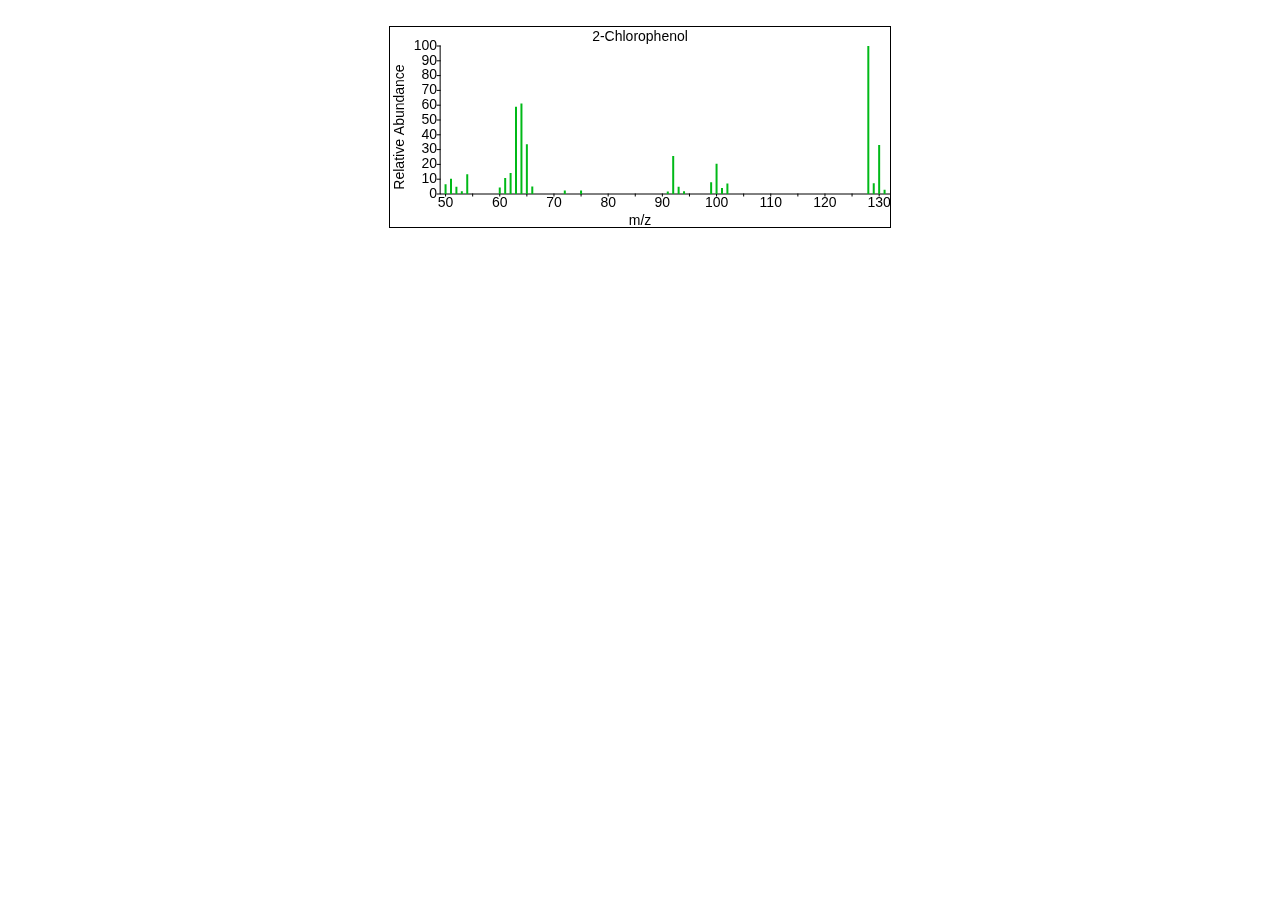
<file: 3D Smile Vis/ChemDoodleWeb-9.5.0/samples/Mass Spectrum - Styled.html>
<html>
<head>
<meta http-equiv="X-UA-Compatible" content="chrome=1">
<link rel="stylesheet" href="../install/ChemDoodleWeb.css" type="text/css">
<script type="text/javascript" src="../install/ChemDoodleWeb.js"></script>
<title>ChemDoodle Web Component PerspectiveCanvas: Styled and Interactive Mass Spectrum</title>
</head>
<body>
<center>
<br>
<script>
	// initialize component and set visual specifications
	var perspectiveMass = new ChemDoodle.PerspectiveCanvas('perspectiveMass', 500, 200);
	// change the plot line color to a green
	perspectiveMass.styles.plots_color="#00B918";
	// make the plot lines thicker
	perspectiveMass.styles.plots_width=2;
	// change the font of the spectrum
	perspectiveMass.styles.text_font_size = 14;
	perspectiveMass.styles.text_font_families[0] = "Impact";
	perspectiveMass.styles.text_font_families[1] = "Charcoal";
	perspectiveMass.styles.text_font_families[2] = 'sans-serif';

	//load data and read into a spectrum
	var spectrumJcampFile = '##TITLE= 2-Chlorophenol\n##JCAMP-DX= 5.00   $$ ISAS JCAMP-DX program (V.1.0)\n##DATA TYPE= MASS SPECTRUM\n##DATA CLASS= PEAKTABLE\n##ORIGIN= H. Mayer, ISAS Dortmund\n##OWNER= COPYRIGHT (C) 1993 by ISAS Dortmund, FRG\n##SPECTROMETER/DATA SYSTEM= Finnigan MAT Magnum\n##INSTRUMENTAL PARAMETERS= LOW RESOLUTION\n##.SPECTROMETER TYPE= TRAP  $$ ion trap spectrometer\n##.INLET= GC                $$ gas chromatograph as inlet\n##.IONIZATION MODE= EI+     $$ electron impact ionization with positiv polarity\n##.BASE PEAK= 128\n##.BASE PEAK INTENSITY= 687729 COUNTS\n##.RIC= 3063043\n##XUNITS= M/Z\n##YUNITS= RELATIVE ABUNDANCE\n##NPOINTS= 26\n##PEAK TABLE= (XY..XY)\n50, 5.84\n51, 9.55\n52, 4.19\n53, 1.12\n54, 12.67\n60, 3.80\n61, 10.16\n62, 13.47\n63, 58.30\n64, 60.43\n65, 33.02\n66, 4.32\n72, 1.70\n75, 1.62\n91, 1.03\n92, 24.95\n93, 4.20\n94, 1.25\n99, 7.20\n100, 19.83\n101, 3.45\n102, 6.47\n128, 100.00\n129, 6.52\n130, 32.45\n131, 2.13\n##END=\n';
	var spectrum = ChemDoodle.readJCAMP(spectrumJcampFile);
	// customize the axis titles
	spectrum.xUnit = "m/z";
	spectrum.yUnit = "Relative Abundance";
	perspectiveMass.loadSpectrum(spectrum);
</script>
</center>
</body>
</html>
</file>
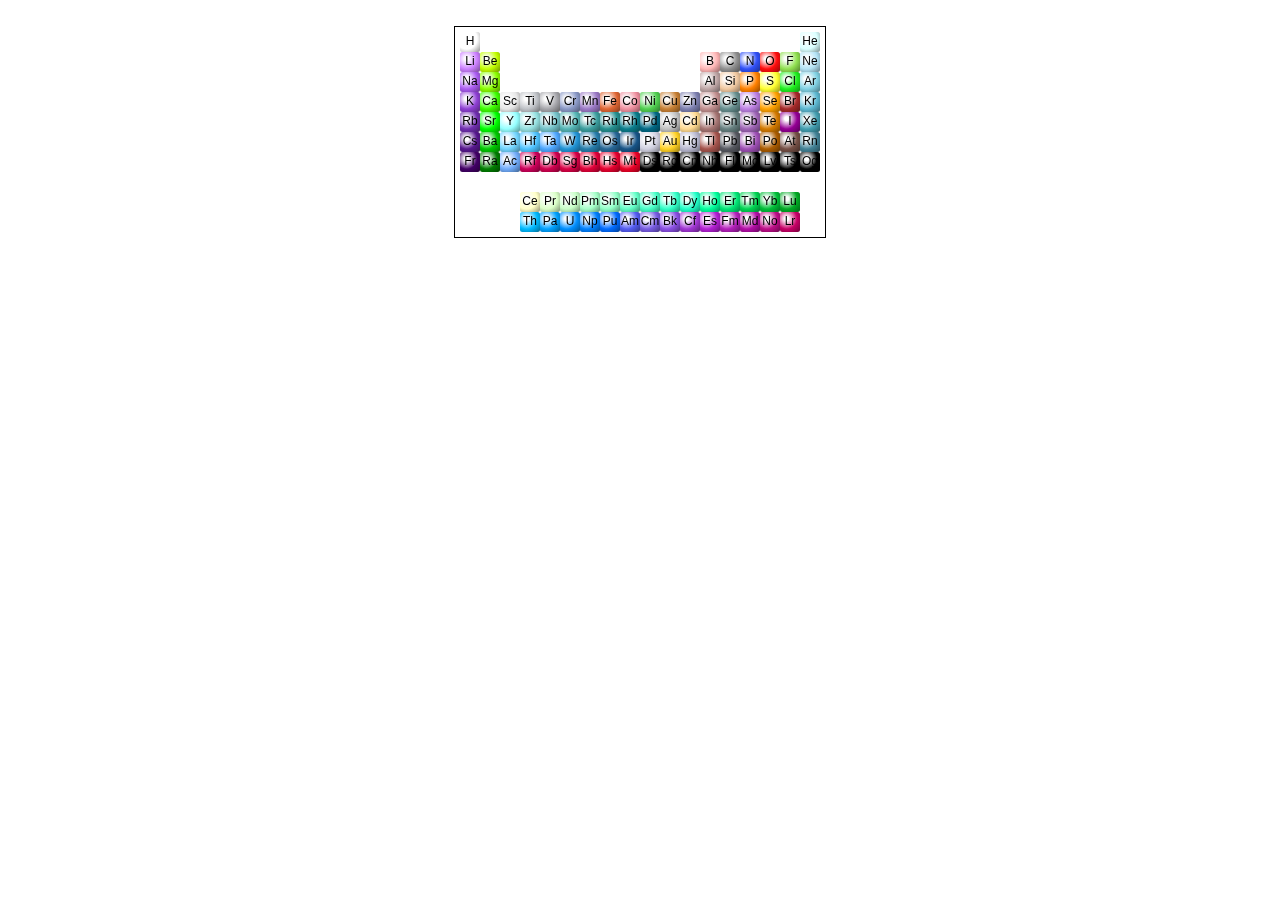
<file: 3D Smile Vis/ChemDoodleWeb-9.5.0/samples/Periodic Table.html>
<html>
<head>
<meta http-equiv="X-UA-Compatible" content="chrome=1">
<link rel="stylesheet" href="../install/ChemDoodleWeb.css" type="text/css">
<script type="text/javascript" src="../install/ChemDoodleWeb.js"></script>
<title>ChemDoodle Web Component Periodic Table</title>
</head>
<body>
<center>
<br>
<script>
	// initialize component
	var ptCanvas = new ChemDoodle.PeriodicTableCanvas('ptCanvas', 20);
	// and you are done! Of course, you can modify and extend it to change the rendering and functionality.
</script>
</center>
</body>
</html>
</file>
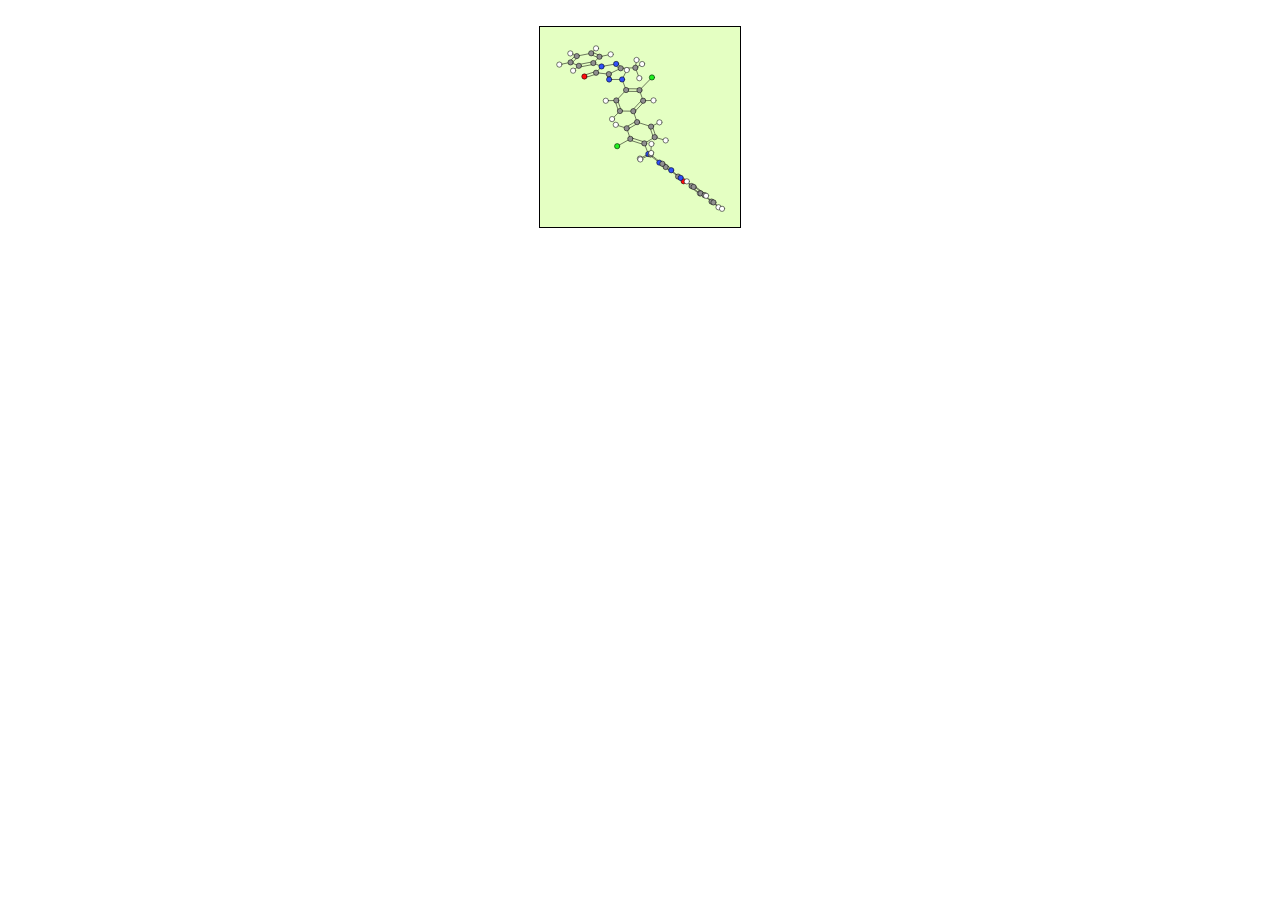
<file: 3D Smile Vis/ChemDoodleWeb-9.5.0/samples/Rotator 2D - Ball and Stick.html>
<html>
<head>
<meta http-equiv="X-UA-Compatible" content="chrome=1">
<link rel="stylesheet" href="../install/ChemDoodleWeb.css" type="text/css">
<script type="text/javascript" src="../install/ChemDoodleWeb.js"></script>
<title>ChemDoodle Web Component Rotator : Animation</title>
</head>
<body>
<center>
<br>
<script>
	// initialize component and set visual specifications
	var rotate3D = new ChemDoodle.RotatorCanvas('rotate3D', 200, 200, true);
	// use JMol colors for atom types
	rotate3D.styles.atoms_useJMOLColors = true;
	// render circles instead of labels
	rotate3D.styles.atoms_circles_2D = true;
	// make bonds symmetrical (they will not face into rings)
	rotate3D.styles.bonds_symmetrical_2D = true;
	// we want to render hydrogens as white, since they are rendered as circles
	rotate3D.styles.atoms_HBlack_2D = false;
	// change the background color
	rotate3D.styles.backgroundColor = '#E4FFC2';

	// load data and read into a Molecule
	var exampleMolFile = '9570133\n  CHEMDOOD06280922273D\n\n 68 73  0     0  0  0  0  0  0999 V2000\n   -2.7594    4.7937    4.9660 Cl  0  0  0  0  0  0  0  0  0  0  0  0\n    0.1713   12.3898    1.1610 Cl  0  0  0  0  0  0  0  0  0  0  0  0\n    3.9321    2.3762    5.3236 O   0  0  0  0  0  0  0  0  0  0  0  0\n   -5.6821   12.1494   -3.0690 O   0  0  0  0  0  0  0  0  0  0  0  0\n    3.3046    2.3031    7.6295 N   0  0  0  0  0  0  0  0  0  0  0  0\n   -4.0418   13.5130   -4.1490 N   0  0  0  0  0  0  0  0  0  0  0  0\n    0.2397    4.4446    5.3491 N   0  0  0  0  0  0  0  0  0  0  0  0\n   -2.4255   12.0044   -0.3787 N   0  0  0  0  0  0  0  0  0  0  0  0\n    2.2198    2.7741    8.3844 N   0  0  0  0  0  0  0  0  0  0  0  0\n   -2.7320   13.9210   -3.8549 N   0  0  0  0  0  0  0  0  0  0  0  0\n    1.4187    3.8201    5.1425 N   0  0  0  0  0  0  0  0  0  0  0  0\n   -3.5588   11.9239   -1.0942 N   0  0  0  0  0  0  0  0  0  0  0  0\n   -0.9049    7.6732    2.9143 C   0  0  0  0  0  0  0  0  0  0  0  0\n   -1.2872    8.7871    2.0739 C   0  0  0  0  0  0  0  0  0  0  0  0\n   -0.1634    5.5180    4.5392 C   0  0  0  0  0  0  0  0  0  0  0  0\n   -2.0253   10.9339    0.4523 C   0  0  0  0  0  0  0  0  0  0  0  0\n    1.9373    3.3330    6.2089 C   0  0  0  0  0  0  0  0  0  0  0  0\n   -3.5108   12.5947   -2.1937 C   0  0  0  0  0  0  0  0  0  0  0  0\n   -1.8843    6.8557    3.4783 C   0  0  0  0  0  0  0  0  0  0  0  0\n   -0.4837    9.9258    2.0156 C   0  0  0  0  0  0  0  0  0  0  0  0\n    0.4440    7.4167    3.1601 C   0  0  0  0  0  0  0  0  0  0  0  0\n   -2.4599    8.7219    1.3215 C   0  0  0  0  0  0  0  0  0  0  0  0\n    1.4021    3.3818    7.5816 C   0  0  0  0  0  0  0  0  0  0  0  0\n   -2.3923   13.4003   -2.7165 C   0  0  0  0  0  0  0  0  0  0  0  0\n    3.2218    2.5988    6.2757 C   0  0  0  0  0  0  0  0  0  0  0  0\n   -4.6082   12.6920   -3.1835 C   0  0  0  0  0  0  0  0  0  0  0  0\n   -1.5149    5.7816    4.2879 C   0  0  0  0  0  0  0  0  0  0  0  0\n   -0.8526   10.9991    1.2047 C   0  0  0  0  0  0  0  0  0  0  0  0\n    0.8133    6.3428    3.9700 C   0  0  0  0  0  0  0  0  0  0  0  0\n   -2.8290    9.7954    0.5108 C   0  0  0  0  0  0  0  0  0  0  0  0\n    4.3645    1.6047    8.1858 C   0  0  0  0  0  0  0  0  0  0  0  0\n   -4.7107   13.8957   -5.3008 C   0  0  0  0  0  0  0  0  0  0  0  0\n    0.1208    4.0381    7.9279 C   0  0  0  0  0  0  0  0  0  0  0  0\n   -1.1027   13.5525   -2.0051 C   0  0  0  0  0  0  0  0  0  0  0  0\n    5.4188    1.1603    7.3797 C   0  0  0  0  0  0  0  0  0  0  0  0\n   -6.0179   13.4556   -5.5382 C   0  0  0  0  0  0  0  0  0  0  0  0\n    4.3912    1.3364    9.5591 C   0  0  0  0  0  0  0  0  0  0  0  0\n   -4.0857   14.7258   -6.2385 C   0  0  0  0  0  0  0  0  0  0  0  0\n    6.4854    0.4571    7.9395 C   0  0  0  0  0  0  0  0  0  0  0  0\n   -6.6910   13.8405   -6.6977 C   0  0  0  0  0  0  0  0  0  0  0  0\n    5.4580    0.6334   10.1190 C   0  0  0  0  0  0  0  0  0  0  0  0\n   -4.7590   15.1109   -7.3978 C   0  0  0  0  0  0  0  0  0  0  0  0\n    6.5052    0.1938    9.3092 C   0  0  0  0  0  0  0  0  0  0  0  0\n   -6.0616   14.6683   -7.6275 C   0  0  0  0  0  0  0  0  0  0  0  0\n   -2.9440    7.0496    3.3306 H   0  0  0  0  0  0  0  0  0  0  0  0\n    0.4191   10.0186    2.6146 H   0  0  0  0  0  0  0  0  0  0  0  0\n    1.2426    8.0068    2.7190 H   0  0  0  0  0  0  0  0  0  0  0  0\n   -3.1003    7.8442    1.3098 H   0  0  0  0  0  0  0  0  0  0  0  0\n    1.8722    6.1688    4.1457 H   0  0  0  0  0  0  0  0  0  0  0  0\n   -3.7458    9.7027   -0.0652 H   0  0  0  0  0  0  0  0  0  0  0  0\n   -0.5336    3.8483    5.6286 H   0  0  0  0  0  0  0  0  0  0  0  0\n   -2.1470   12.9124   -0.0240 H   0  0  0  0  0  0  0  0  0  0  0  0\n    0.1083    5.0923    7.6446 H   0  0  0  0  0  0  0  0  0  0  0  0\n   -0.7326    3.4808    7.5372 H   0  0  0  0  0  0  0  0  0  0  0  0\n    0.0189    4.0183    9.0198 H   0  0  0  0  0  0  0  0  0  0  0  0\n   -0.4226   14.1022   -2.6678 H   0  0  0  0  0  0  0  0  0  0  0  0\n   -1.2066   14.1725   -1.1131 H   0  0  0  0  0  0  0  0  0  0  0  0\n   -0.6200   12.5914   -1.8221 H   0  0  0  0  0  0  0  0  0  0  0  0\n    5.4926    1.3152    6.3135 H   0  0  0  0  0  0  0  0  0  0  0  0\n   -6.5862   12.8152   -4.8801 H   0  0  0  0  0  0  0  0  0  0  0  0\n    3.5914    1.6647   10.2178 H   0  0  0  0  0  0  0  0  0  0  0  0\n   -3.0717   15.0881   -6.0901 H   0  0  0  0  0  0  0  0  0  0  0  0\n    7.3017    0.1139    7.3104 H   0  0  0  0  0  0  0  0  0  0  0  0\n   -7.7055   13.4967   -6.8783 H   0  0  0  0  0  0  0  0  0  0  0  0\n    5.4736    0.4281   11.1854 H   0  0  0  0  0  0  0  0  0  0  0  0\n   -4.2692   15.7553   -8.1220 H   0  0  0  0  0  0  0  0  0  0  0  0\n    7.3358   -0.3536    9.7450 H   0  0  0  0  0  0  0  0  0  0  0  0\n   -6.5858   14.9681   -8.5302 H   0  0  0  0  0  0  0  0  0  0  0  0\n  1 27  1  0  0  0  0\n  2 28  1  0  0  0  0\n  3 25  2  0  0  0  0\n  4 26  2  0  0  0  0\n  5  9  1  0  0  0  0\n  5 25  1  0  0  0  0\n  5 31  1  0  0  0  0\n  6 10  1  0  0  0  0\n  6 26  1  0  0  0  0\n  6 32  1  0  0  0  0\n  7 11  1  0  0  0  0\n  7 15  1  0  0  0  0\n  7 51  1  0  0  0  0\n  8 12  1  0  0  0  0\n  8 16  1  0  0  0  0\n  8 52  1  0  0  0  0\n  9 23  2  0  0  0  0\n 10 24  2  0  0  0  0\n 11 17  2  0  0  0  0\n 12 18  2  0  0  0  0\n 13 14  1  0  0  0  0\n 13 19  2  0  0  0  0\n 13 21  1  0  0  0  0\n 14 20  2  0  0  0  0\n 14 22  1  0  0  0  0\n 15 27  2  0  0  0  0\n 15 29  1  0  0  0  0\n 16 28  2  0  0  0  0\n 16 30  1  0  0  0  0\n 17 23  1  0  0  0  0\n 17 25  1  0  0  0  0\n 18 24  1  0  0  0  0\n 18 26  1  0  0  0  0\n 19 27  1  0  0  0  0\n 19 45  1  0  0  0  0\n 20 28  1  0  0  0  0\n 20 46  1  0  0  0  0\n 21 29  2  0  0  0  0\n 21 47  1  0  0  0  0\n 22 30  2  0  0  0  0\n 22 48  1  0  0  0  0\n 23 33  1  0  0  0  0\n 24 34  1  0  0  0  0\n 29 49  1  0  0  0  0\n 30 50  1  0  0  0  0\n 31 35  2  0  0  0  0\n 31 37  1  0  0  0  0\n 32 36  2  0  0  0  0\n 32 38  1  0  0  0  0\n 33 53  1  0  0  0  0\n 33 54  1  0  0  0  0\n 33 55  1  0  0  0  0\n 34 56  1  0  0  0  0\n 34 57  1  0  0  0  0\n 34 58  1  0  0  0  0\n 35 39  1  0  0  0  0\n 35 59  1  0  0  0  0\n 36 40  1  0  0  0  0\n 36 60  1  0  0  0  0\n 37 41  2  0  0  0  0\n 37 61  1  0  0  0  0\n 38 42  2  0  0  0  0\n 38 62  1  0  0  0  0\n 39 43  2  0  0  0  0\n 39 63  1  0  0  0  0\n 40 44  2  0  0  0  0\n 40 64  1  0  0  0  0\n 41 43  1  0  0  0  0\n 41 65  1  0  0  0  0\n 42 44  1  0  0  0  0\n 42 66  1  0  0  0  0\n 43 67  1  0  0  0  0\n 44 68  1  0  0  0  0\nM  END\n\n';
	var mol = ChemDoodle.readMOL(exampleMolFile);
	rotate3D.loadMolecule(mol);
	// start the rotation
	rotate3D.startAnimation();
</script>
</center>
</body>
</html>
</file>
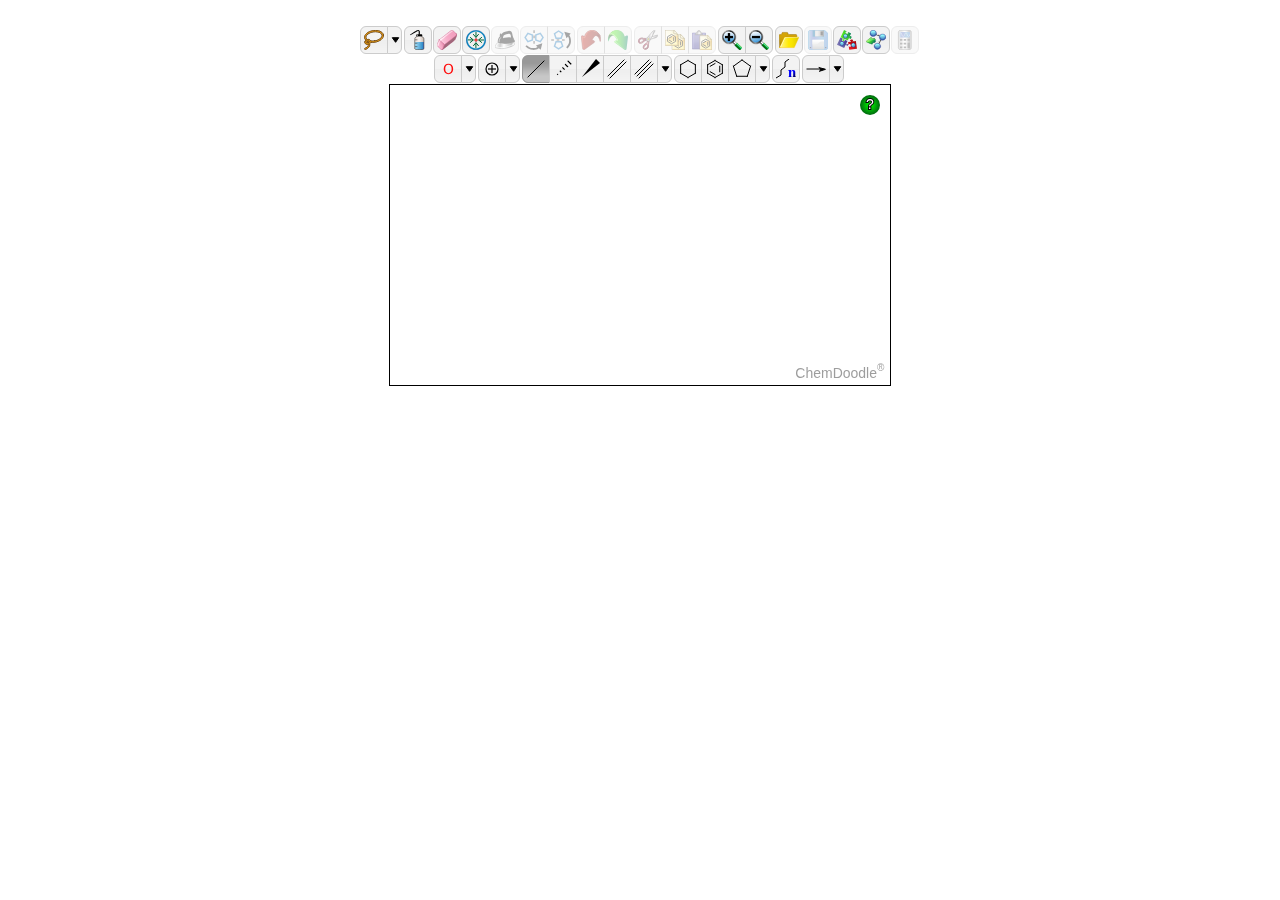
<file: 3D Smile Vis/ChemDoodleWeb-9.5.0/samples/Sketcher - Full.html>
<html>
<head>
<meta http-equiv="X-UA-Compatible" content="chrome=1">
<link rel="stylesheet" href="../install/ChemDoodleWeb.css" type="text/css">
<link rel="stylesheet" href="../install/uis/jquery-ui-1.11.4.css" type="text/css">

<script type="text/javascript" src="../install/ChemDoodleWeb.js"></script>
<script type="text/javascript" src="../install/uis/ChemDoodleWeb-uis.js"></script>
<title>ChemDoodle Web Component Sketcher (Full Sketcher)</title>
</head>
<body>
<center>
<br>
<script>
  ChemDoodle.ELEMENT['H'].jmolColor = 'black';
  ChemDoodle.ELEMENT['S'].jmolColor = '#B9A130';
  var sketcher = new ChemDoodle.SketcherCanvas('sketcher', 500, 300,{useServices:true});
  sketcher.styles.atoms_displayTerminalCarbonLabels_2D = true;
  sketcher.styles.atoms_useJMOLColors = true;
  sketcher.styles.bonds_clearOverlaps_2D = true;
  sketcher.styles.shapes_color = '#c10000';
  sketcher.repaint();
</script>
</center>
</body>
</html>
</file>
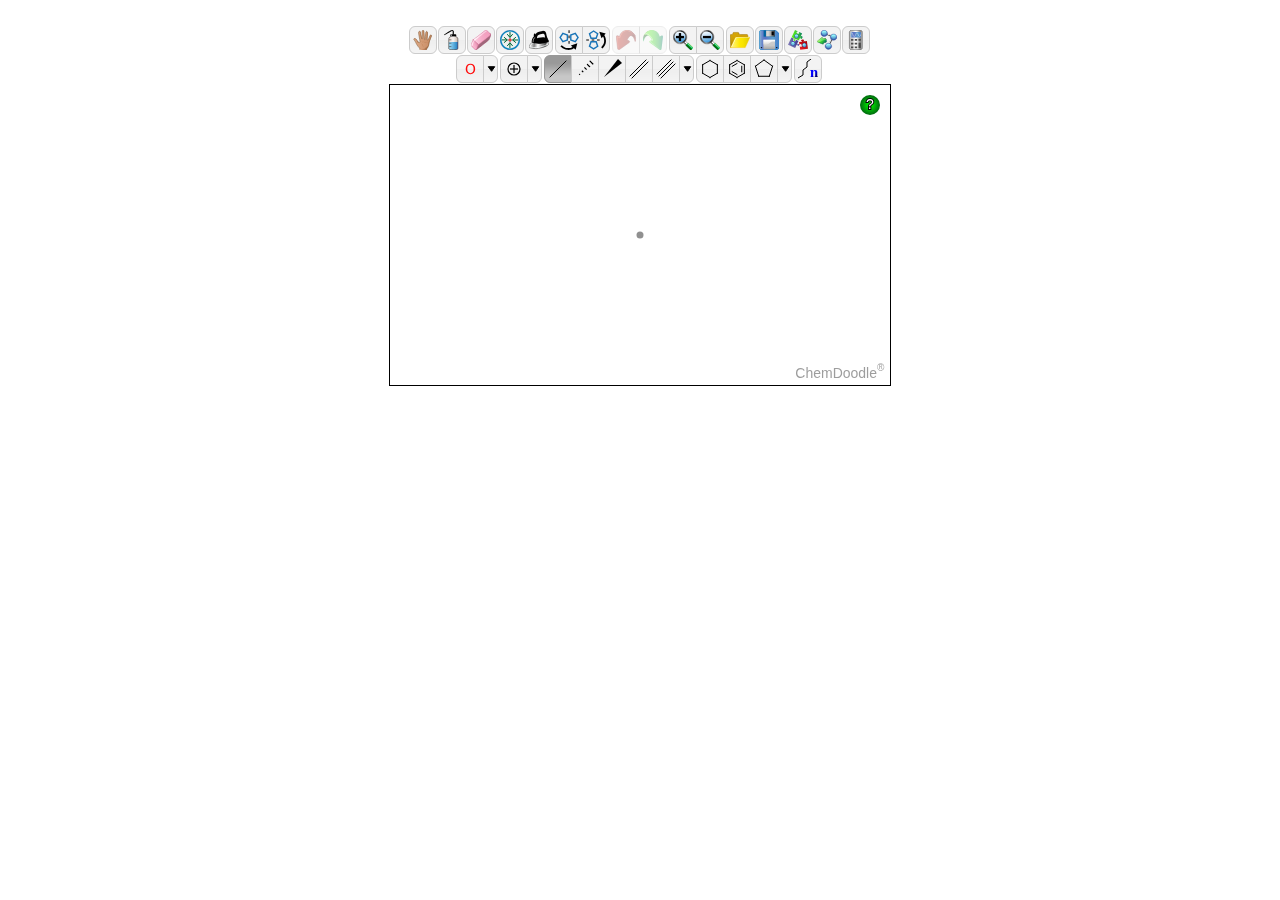
<file: 3D Smile Vis/ChemDoodleWeb-9.5.0/samples/Sketcher - Single Molecule.html>
<html>
<head>
<meta http-equiv="X-UA-Compatible" content="chrome=1">
<link rel="stylesheet" href="../install/ChemDoodleWeb.css" type="text/css">
<link rel="stylesheet" href="../install/uis/jquery-ui-1.11.4.css" type="text/css">

<script type="text/javascript" src="../install/ChemDoodleWeb.js"></script>
<script type="text/javascript" src="../install/uis/ChemDoodleWeb-uis.js"></script>
<title>ChemDoodle Web Component Sketcher (Single Molecule Sketcher)</title>
</head>
<body>
<center>
<br>
<script>
  ChemDoodle.ELEMENT['H'].jmolColor = 'black';
  ChemDoodle.ELEMENT['S'].jmolColor = '#B9A130';
  var sketcher = new ChemDoodle.SketcherCanvas('sketcher', 500, 300,{useServices:true, oneMolecule:true});
  sketcher.styles.atoms_displayTerminalCarbonLabels_2D = true;
  sketcher.styles.atoms_useJMOLColors = true;
  sketcher.styles.bonds_clearOverlaps_2D = true;
  sketcher.repaint();
</script>
</center>
</body>
</html>
</file>
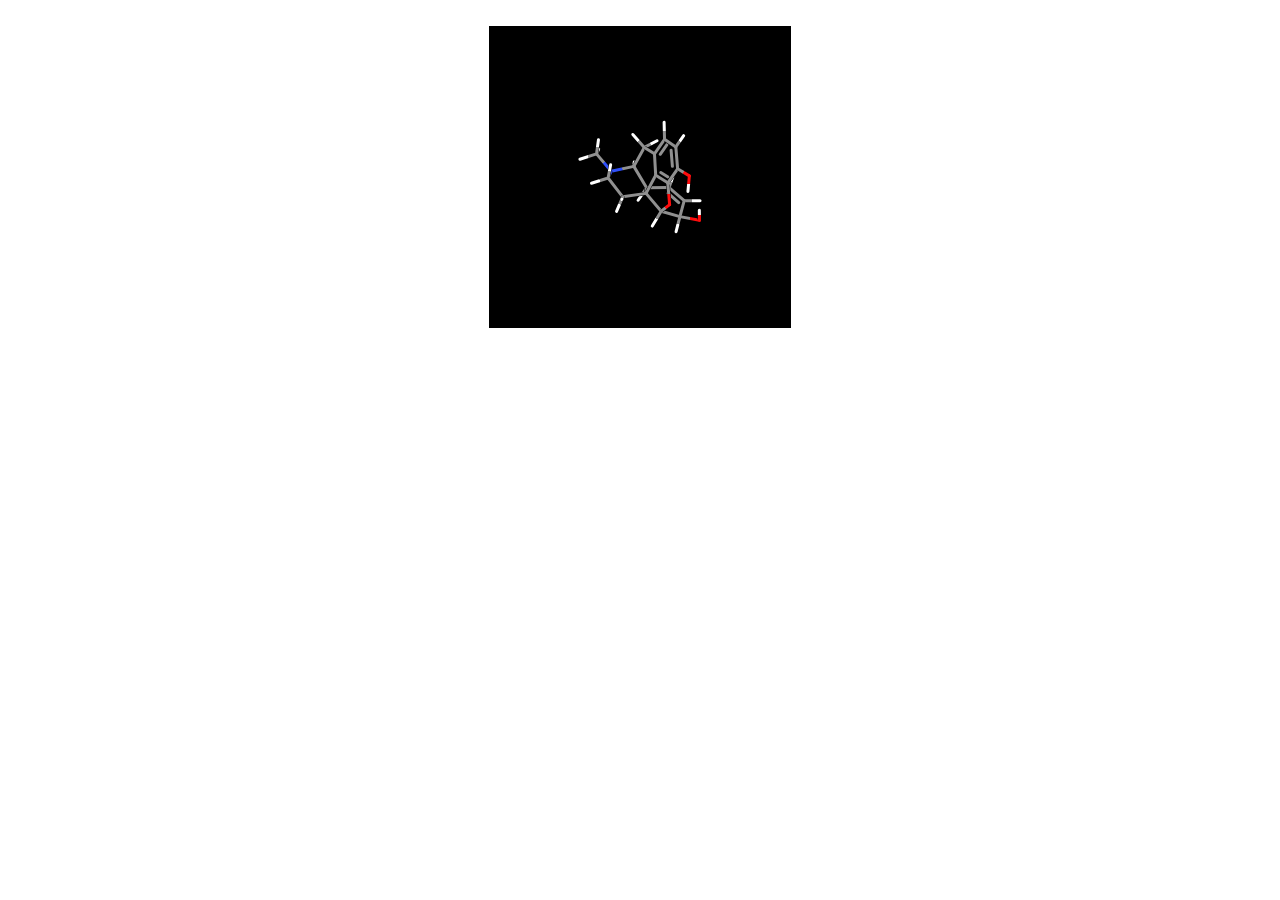
<file: 3D Smile Vis/ChemDoodleWeb-9.5.0/samples/Transformer 2D - Wireframe - Morphine.html>
<html>
<head>
<meta http-equiv="X-UA-Compatible" content="chrome=1">
<link rel="stylesheet" href="../install/ChemDoodleWeb.css" type="text/css">
<script type="text/javascript" src="../install/ChemDoodleWeb.js"></script>
<title>ChemDoodle Web Component Transformer : Interactive Model of Morphine</title>
</head>
<body>
<center>
<br>
<script>
	// initialize component and set visual specifications
	var transformer = new ChemDoodle.TransformCanvas('transformer', 300, 300, true);
	// gradient between JMol colors for atom types when drawing bonds
	transformer.styles.atoms_useJMOLColors = true;
	transformer.styles.bonds_splitColor = true;
	// make bonds thicker
	transformer.styles.bonds_width_2D = 3;
	// don't draw atoms
	transformer.styles.atoms_display = false;
	// change the background color to black
	transformer.styles.backgroundColor = 'black';
	// clear overlaps to show z-depth
	transformer.styles.bonds_clearOverlaps_2D = true;

	// load data and read into a Molecule
	var morphineMolFile = 'Molecule Name\n  CHEMDOOD01231009093D 0   0.00000     0.00000     0\n[Insert Comment Here]\n 40 44  0  0  0  0  0  0  0  0  1 V2000\n    1.7910    1.5052    1.7843   C 0  0  0  1  0  0  0  0  0  0  0  0\n    1.8814   0.4102    1.9755   C 0  0  0  1  0  0  0  0  0  0  0  0\n    1.2267    1.8815    0.8827   C 0  0  0  1  0  0  0  0  0  0  0  0\n    2.1840    2.0692    2.3166   H 0  0  0  1  0  0  0  0  0  0  0  0\n    2.4684    0.0562    2.8203   O 0  0  0  1  0  0  0  0  0  0  0 0\n    1.3897   -0.2898    1.2829   C 0  0  0  1  0  0  0  0  0  0  0  0\n    1.2058    2.7360    0.7207   H 0  0  0  1  0  0  0  0 0  0  0  0\n    0.7230    1.1614    0.1905   C 0  0  0  1  0  0  0  0  0  0  0  0\n    2.3966   -0.7208    2.8246   H 0  0  0  1  0 0  0  0  0  0  0  0\n    0.7850    0.0855    0.4453   C 0  0  0  1  0  0  0  0  0  0  0  0\n    1.4809   -1.3816    1.2883   O 0  0 0  1  0  0  0  0  0  0  0  0\n    0.2152    1.4793   -0.8555   C 0  0  0  1  0  0  0  0  0  0  0  0\n    0.3030   -0.8185   -0.1689   C 0  0  0  1  0  0  0  0  0  0  0  0\n    1.0589   -1.7109    0.2315   C 0  0  0  1  0  0  0  0  0  0  0  0\n   -0.3585    2.1265   -0.7192   H 0  0  0  1  0  0  0  0  0  0  0  0\n    0.8523    1.8147   -1.3591   H 0  0  0  1  0  0  0  0  0  0  0  0\n   -0.3072    0.5314   -1.4938   C 0  0  0  1  0  0  0  0  0  0  0  0\n   -0.8642   -0.9923    0.1890   C 0  0  0  1  0  0  0  0  0  0  0  0\n    0.3287   -0.5398   -1.3656   C 0  0  0  1  0  0  0  0  0  0  0  0\n    0.6138   -2.4534    0.3781   H 0  0  0  1  0  0  0  0  0  0 0  0\n    1.9958   -1.9810   -0.5446   C 0  0  0  1  0  0  0  0  0  0  0  0\n   -1.4413    0.2916   -1.2228   N 0  0  0  1  0  0  0 0  0  0  0  0\n   -0.2905    0.7503   -2.3452   H 0  0  0  1  0  0  0  0  0  0  0  0\n   -0.9165   -1.1267    1.0554   H 0  0  0  1 0  0  0  0  0  0  0  0\n   -1.5945   -0.0502   -0.1099   C 0  0  0  1  0  0  0  0  0  0  0  0\n   -1.1717   -1.7202   -0.1951   H 0 0  0  1  0  0  0  0  0  0  0  0\n    1.4542   -0.5270   -1.8056   C 0  0  0  1  0  0  0  0  0  0  0  0\n   -0.0941   -1.1628   -1.8222   H 0  0  0  1  0  0  0  0  0  0  0  0\n    1.8036   -2.7360   -0.9489   H 0  0  0  1  0  0  0  0  0  0  0  0\n    2.2104   -1.1828   -1.4164   C 0  0  0  1  0  0  0  0  0  0  0  0\n    2.9720   -2.1604    0.0172   O 0  0  0  1  0  0  0  0  0  0  0  0\n   -2.1740    1.1577   -1.5022   C 0  0  0  1  0  0  0  0  0  0  0  0\n   -2.4251   -0.3100    0.0050   H 0  0  0  1  0  0  0  0  0  0 0  0\n   -1.4674    0.6168    0.4458   H 0  0  0  1  0  0  0  0  0  0  0  0\n    1.6378   -0.0028   -2.4745   H 0  0  0  1  0  0  0 0  0  0  0  0\n    3.0043   -1.1859   -1.7720   H 0  0  0  1  0  0  0  0  0  0  0  0\n    2.9664   -1.6654    0.6201   H 0  0  0  1 0  0  0  0  0  0  0  0\n   -2.0760    1.8646   -0.9948   H 0  0  0  1  0  0  0  0  0  0  0  0\n   -3.0043    0.8869   -1.4262   H 0 0  0  1  0  0  0  0  0  0  0  0\n   -2.0673    1.3986   -2.3381   H 0  0  0  1  0  0  0  0  0  0  0  0\n  1  2  2  0  0  0  0\n  1  3  1 0  0  0  0\n  1  4  1  0  0  0  0\n  2  5  1  0  0  0  0\n  2  6  1  0  0  0  0\n  3  7  1  0  0  0  0\n  8  3  2  0  0  0  0\n  5  9  1  0 0  0  0\n  6 10  2  0  0  0  0\n  6 11  1  0  0  0  0\n 10  8  1  0  0  0  0\n  8 12  1  0  0  0  0\n 10 13  1  0  0  0  0\n 14 11  1 0  0  0  0\n 12 15  1  0  0  0  0\n 12 16  1  0  0  0  0\n 17 12  1  0  0  0  0\n 13 18  1  0  0  0  0\n 13 14  1  0  0  0  0\n 13 19  1  0  0  0  0\n 14 20  1  0  0  0  0\n 21 14  1  0  0  0  0\n 17 22  1  0  0  0  0\n 17 23  1  0  0  0  0\n 19 17  1  0  0  0 0\n 18 24  1  0  0  0  0\n 18 25  1  0  0  0  0\n 18 26  1  0  0  0  0\n 19 27  1  0  0  0  0\n 19 28  1  0  0  0  0\n 21 29  1  0 0  0  0\n 30 21  1  0  0  0  0\n 21 31  1  0  0  0  0\n 22 25  1  0  0  0  0\n 22 32  1  0  0  0  0\n 25 33  1  0  0  0  0\n 25 34 1  0  0  0  0\n 27 35  1  0  0  0  0\n 27 30  2  0  0  0  0\n 30 36  1  0  0  0  0\n 31 37  1  0  0  0  0\n 32 38  1  0  0  0  0\n 32 39  1  0  0  0  0\n 32 40  1  0  0  0  0\nM  END';
	var morphine = ChemDoodle.readMOL(morphineMolFile);
	transformer.loadMolecule(morphine);
</script>
</center>
</body>
</html>
</file>
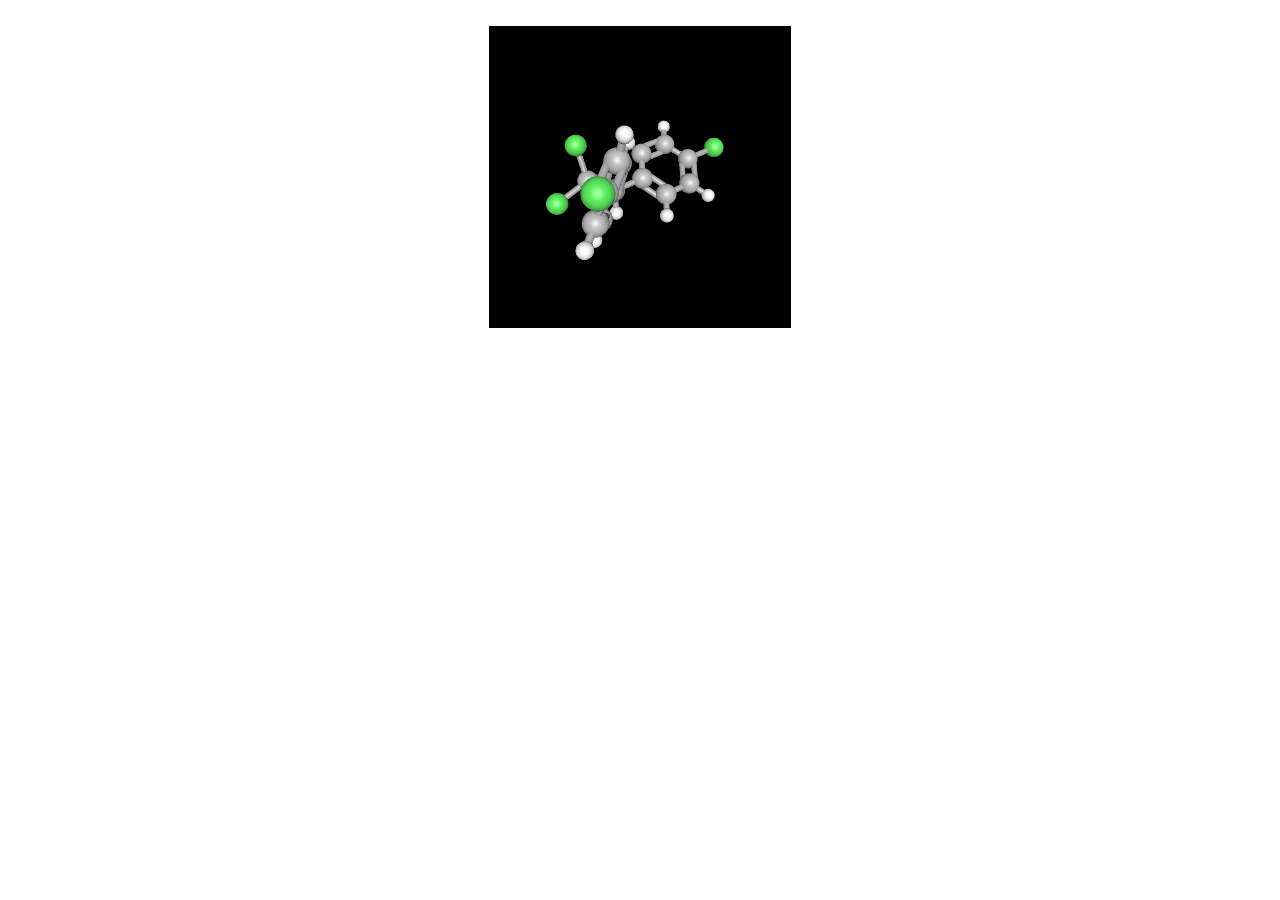
<file: 3D Smile Vis/ChemDoodleWeb-9.5.0/samples/Transformer 3D - Ball and Stick - DDT.html>
<html>
<head>
<meta http-equiv="X-UA-Compatible" content="chrome=1">
<link rel="stylesheet" href="../install/ChemDoodleWeb.css" type="text/css">
<script type="text/javascript" src="../install/ChemDoodleWeb.js"></script>
<title>3D ChemDoodle Web Component using WebGL : Interactive Model of DDT</title>
</head>
<body>
<center>
<br>
<script>
	// setup component
	var transformBallAndStick = new ChemDoodle.TransformCanvas3D('transformBallAndStick', 300, 300);
	// set the representation to 'Ball and Stick'
	transformBallAndStick.styles.set3DRepresentation('Ball and Stick');
	// set the background color to black
	transformBallAndStick.styles.backgroundColor = 'black';

	// load data
	var molFile = '3036\n  CHEMDOOD12280913053D\n\n 28 29  0     0  0  0  0  0  0999 V2000\n    0.0456    1.0544   -1.9374 Cl  0  0  0  0  0  0  0  0  0  0  0  0\n   -0.7952   -1.7026   -1.7706 Cl  0  0  0  0  0  0  0  0  0  0  0  0\n    0.6447   -0.8006   -4.1065 Cl  0  0  0  0  0  0  0  0  0  0  0  0\n    1.8316   -0.9435    4.4004 Cl  0  0  0  0  0  0  0  0  0  0  0  0\n    6.9949    1.1239   -3.9007 Cl  0  0  0  0  0  0  0  0  0  0  0  0\n    1.9032   -1.0692   -1.6001 C   0  0  0  0  0  0  0  0  0  0  0  0\n    1.8846   -1.0376   -0.1090 C   0  0  0  0  0  0  0  0  0  0  0  0\n    3.2176   -0.5035   -2.1949 C   0  0  0  0  0  0  0  0  0  0  0  0\n    0.5585   -0.6223   -2.3126 C   0  0  0  0  0  0  0  0  0  0  0  0\n    2.2670    0.1198    0.5688 C   0  0  0  0  0  0  0  0  0  0  0  0\n    4.3480   -1.2638   -2.0859 C   0  0  0  0  0  0  0  0  0  0  0  0\n    1.4856   -2.1660    0.6075 C   0  0  0  0  0  0  0  0  0  0  0  0\n    3.1719    0.7242   -2.7939 C   0  0  0  0  0  0  0  0  0  0  0  0\n    2.2506    0.1490    1.9633 C   0  0  0  0  0  0  0  0  0  0  0  0\n    5.5313   -0.7541   -2.6203 C   0  0  0  0  0  0  0  0  0  0  0  0\n    1.4691   -2.1369    2.0020 C   0  0  0  0  0  0  0  0  0  0  0  0\n    4.3552    1.2340   -3.3284 C   0  0  0  0  0  0  0  0  0  0  0  0\n    1.8515   -0.9793    2.6800 C   0  0  0  0  0  0  0  0  0  0  0  0\n    5.5350    0.4948   -3.2417 C   0  0  0  0  0  0  0  0  0  0  0  0\n    1.9777   -2.1366   -1.8749 H   0  0  0  0  0  0  0  0  0  0  0  0\n    2.5727    1.0177    0.0401 H   0  0  0  0  0  0  0  0  0  0  0  0\n    4.3513   -2.2356   -1.6034 H   0  0  0  0  0  0  0  0  0  0  0  0\n    1.1951   -3.0814    0.0991 H   0  0  0  0  0  0  0  0  0  0  0  0\n    2.3077    1.3562   -2.8879 H   0  0  0  0  0  0  0  0  0  0  0  0\n    2.5491    1.0585    2.4783 H   0  0  0  0  0  0  0  0  0  0  0  0\n    6.4431   -1.3411   -2.5451 H   0  0  0  0  0  0  0  0  0  0  0  0\n    1.1584   -3.0244    2.5473 H   0  0  0  0  0  0  0  0  0  0  0  0\n    4.3449    2.2098   -3.8075 H   0  0  0  0  0  0  0  0  0  0  0  0\n  1  9  1  0  0  0  0\n  2  9  1  0  0  0  0\n  3  9  1  0  0  0  0\n  4 18  1  0  0  0  0\n  5 19  1  0  0  0  0\n  6  7  1  0  0  0  0\n  6  8  1  0  0  0  0\n  6  9  1  0  0  0  0\n  6 20  1  0  0  0  0\n  7 10  2  0  0  0  0\n  7 12  1  0  0  0  0\n  8 11  2  0  0  0  0\n  8 13  1  0  0  0  0\n 10 14  1  0  0  0  0\n 10 21  1  0  0  0  0\n 11 15  1  0  0  0  0\n 11 22  1  0  0  0  0\n 12 16  2  0  0  0  0\n 12 23  1  0  0  0  0\n 13 17  2  0  0  0  0\n 13 24  1  0  0  0  0\n 14 18  2  0  0  0  0\n 14 25  1  0  0  0  0\n 15 19  2  0  0  0  0\n 15 26  1  0  0  0  0\n 16 18  1  0  0  0  0\n 16 27  1  0  0  0  0\n 17 19  1  0  0  0  0\n 17 28  1  0  0  0  0\nM  END\n';
	// set the coordinate multiplier to 1 to stay in Angstroms
	var molecule = ChemDoodle.readMOL(molFile, 1);
	transformBallAndStick.loadMolecule(molecule);
</script>
</center>
</body>
</html>
</file>
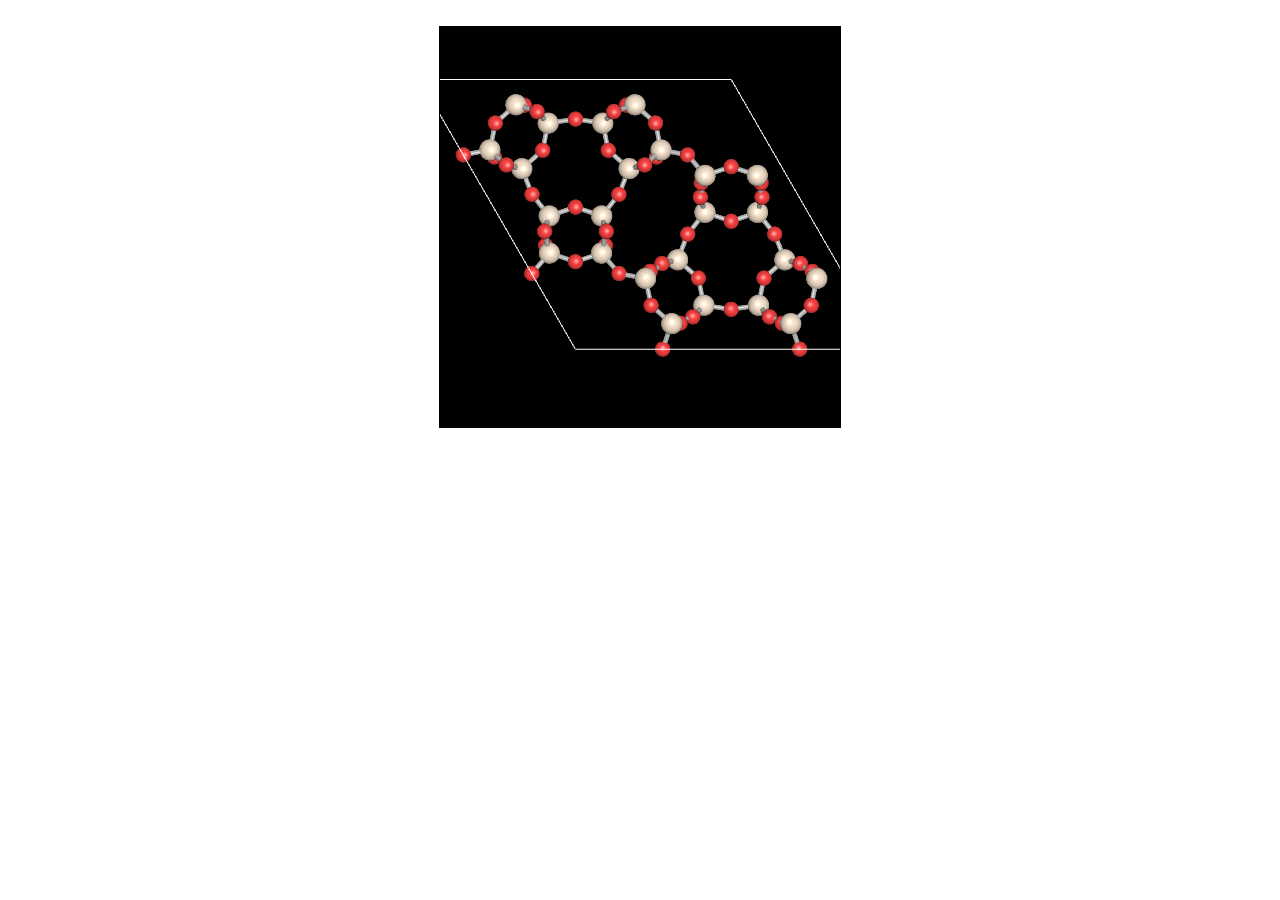
<file: 3D Smile Vis/ChemDoodleWeb-9.5.0/samples/Transformer 3D - Crystal - MAZ.html>
<html>
<head>
<meta http-equiv="X-UA-Compatible" content="chrome=1">
<link rel="stylesheet" href="../install/ChemDoodleWeb.css" type="text/css">
<script type="text/javascript" src="../install/ChemDoodleWeb.js"></script>
<title>3D ChemDoodle Web Component using WebGL : Interactive Unit Cell Structure of Zeolite MAZ</title>
</head>
<body>
<center>
<br>
<script>
	// setup component
	var crystalTransformer = new ChemDoodle.TransformCanvas3D('ribbonTransformer', 400, 400);
	// set the atom/bond representation to 'Ball and Stick', although other representations are also useful for zeolites
	crystalTransformer.styles.set3DRepresentation('Ball and Stick');
	// set the background color to black
	crystalTransformer.styles.backgroundColor = '#000000';
	// declare an orthographic perspective to more easily see the zeolite pattern
	crystalTransformer.styles.projectionPerspective_3D = false;
	// set the line widths for the unit cell to be 1.5 pixels
	crystalTransformer.styles.crystals_unitCellLineWidth = 1.5;
	// set the unit cell line color to white
	crystalTransformer.styles.shapes_color = 'white';
	// set the unit cell line width to 2
	crystalTransformer.styles.shapes_lineWidth = 2;

	// load data from CIF file, unit cell is automatically generated
	var MAZfile = 'data_MAZ\n#**************************************************************************\n#\n# CIF taken from the IZA-SC Database of Zeolite Structures\n# Ch. Baerlocher and L.B. McCusker\n# Database of Zeolite Structures: http://www.iza-structure.org/databases/ \n#\n# The atom coordinates and the cell parameters were optimized with DLS76\n# assuming a pure SiO2 composition.\n#\n#**************************************************************************\n_cell_length_a                  18.1020(0)\n_cell_length_b                  18.1020(0)\n_cell_length_c                   7.6180(0)\n_cell_angle_alpha               90.0000(0)\n_cell_angle_beta                90.0000(0)\n_cell_angle_gamma              120.0000(0)\n_symmetry_space_group_name_H-M     \'P 63/m m c\'\n_symmetry_Int_Tables_number         194\n_symmetry_cell_setting             hexagonal\nloop_\n_symmetry_equiv_pos_as_xyz\n\'+x,+y,+z\'\n\'-y,+x-y,+z\'\n\'-x+y,-x,+z\'\n\'-x,-y,1/2+z\'\n\'+y,-x+y,1/2+z\'\n\'+x-y,+x,1/2+z\'\n\'-y,-x,+z\'\n\'-x+y,+y,+z\'\n\'+x,+x-y,+z\'\n\'+y,+x,1/2+z\'\n\'+x-y,-y,1/2+z\'\n\'-x,-x+y,1/2+z\'\n\'-x,-y,-z\'\n\'+y,-x+y,-z\'\n\'+x-y,+x,-z\'\n\'+x,+y,1/2-z\'\n\'-y,+x-y,1/2-z\'\n\'-x+y,-x,1/2-z\'\n\'+y,+x,-z\'\n\'+x-y,-y,-z\'\n\'-x,-x+y,-z\'\n\'-y,-x,1/2-z\'\n\'-x+y,+y,1/2-z\'\n\'+x,+x-y,1/2-z\'\nloop_\n_atom_site_label\n_atom_site_type_symbol\n_atom_site_fract_x\n_atom_site_fract_y\n_atom_site_fract_z\n    O1    O     0.0000    0.2801    0.0000\n    O2    O     0.1193    0.4365    0.9225\n    O3    O     0.1620    0.3239    0.0227\n    O4    O     0.0959    0.3839    0.2500\n    O5    O     0.5263    0.2631    0.2500\n    O6    O     0.5736    0.1473    0.2500\n    T1    Si    0.0943    0.3561    0.0487\n    T2    Si    0.4934    0.1624    0.2500\n';
	// you can change the 1s here to generate a supercell
	var maz = ChemDoodle.readCIF(MAZfile, 1, 1, 1);
	crystalTransformer.loadContent([maz.molecule], [maz.unitCell]);
</script>
</center>
</body>
</html>
</file>
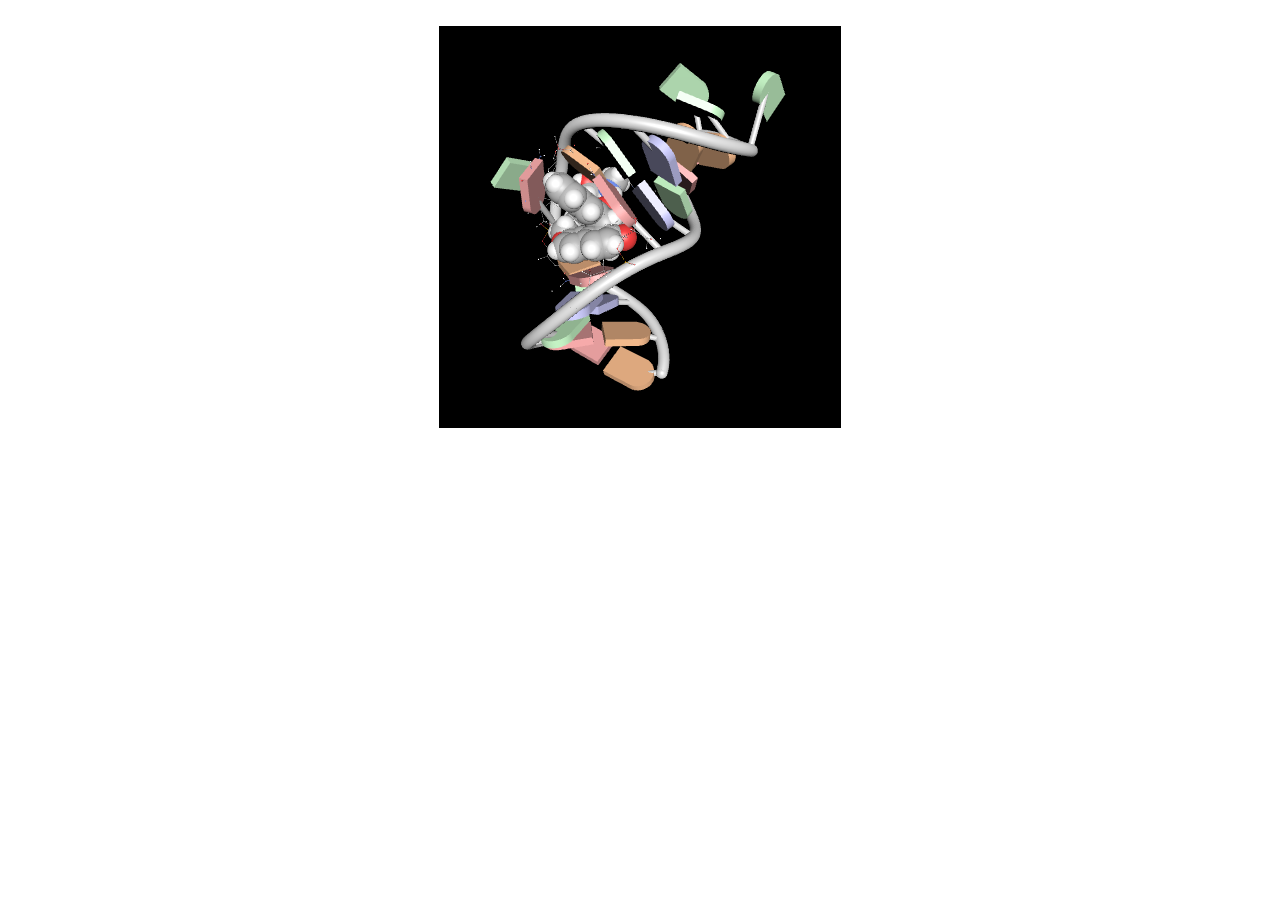
<file: 3D Smile Vis/ChemDoodleWeb-9.5.0/samples/Transformer 3D - Nucleic Acid - 2OEY.html>
<html>
<head>
<meta http-equiv="X-UA-Compatible" content="chrome=1">
<link rel="stylesheet" href="../install/ChemDoodleWeb.css" type="text/css">
<script type="text/javascript" src="../install/ChemDoodleWeb.js"></script>
<!-- Load 2OEY from an optimized JSON format created by ChemDoodle desktop -->
<script type="text/javascript" src="../data/molecules/2OEY.js"></script>
<title>3D ChemDoodle Web Component using WebGL : Interactive Cartoon Model of 2OEY with Proximity Atoms Shown</title>
</head>
<body>
<center>
<br>
<script>
	// setup component
	var cartoonTransformer = new ChemDoodle.TransformCanvas3D('cartoonTransformer', 400, 400);
	// set the ligand atom/bond representation to 'van der Waals Spheres'
	cartoonTransformer.styles.set3DRepresentation('van der Waals Spheres');
	// set the background color to black
	cartoonTransformer.styles.backgroundColor = '#000000';
	// display shapely colors for the residues
	cartoonTransformer.styles.nucleics_residueColor = 'shapely';
	// display the atoms and bonds for the nucleic acid...
	cartoonTransformer.styles.macro_displayAtoms = true;
	cartoonTransformer.styles.macro_displayBonds = true;
	// ... but only show nucleic acid atoms within 5 Angstroms of a ligand atom
	cartoonTransformer.styles.macro_atomToLigandDistance = 5;

	// data (pdb_2OEY) is already loaded by the script tag in the header, loading file 2OEY.js
	// this file is a digested and optimized PDB file created by ChemDoodle desktop, it will load much faster than the corresponding PDB file
	var mol = pdb_2OEY;
	// set the residue specs to control the atoms and bonds for the nucleic acid
	mol.residueSpecs = new ChemDoodle.structures.Styles();
	// set representation of nucleic acid atoms and bonds to 'Wireframe'
	mol.residueSpecs.set3DRepresentation('Wireframe');
	cartoonTransformer.loadMolecule(mol);
</script>
</center>
</body>
</html>
</file>
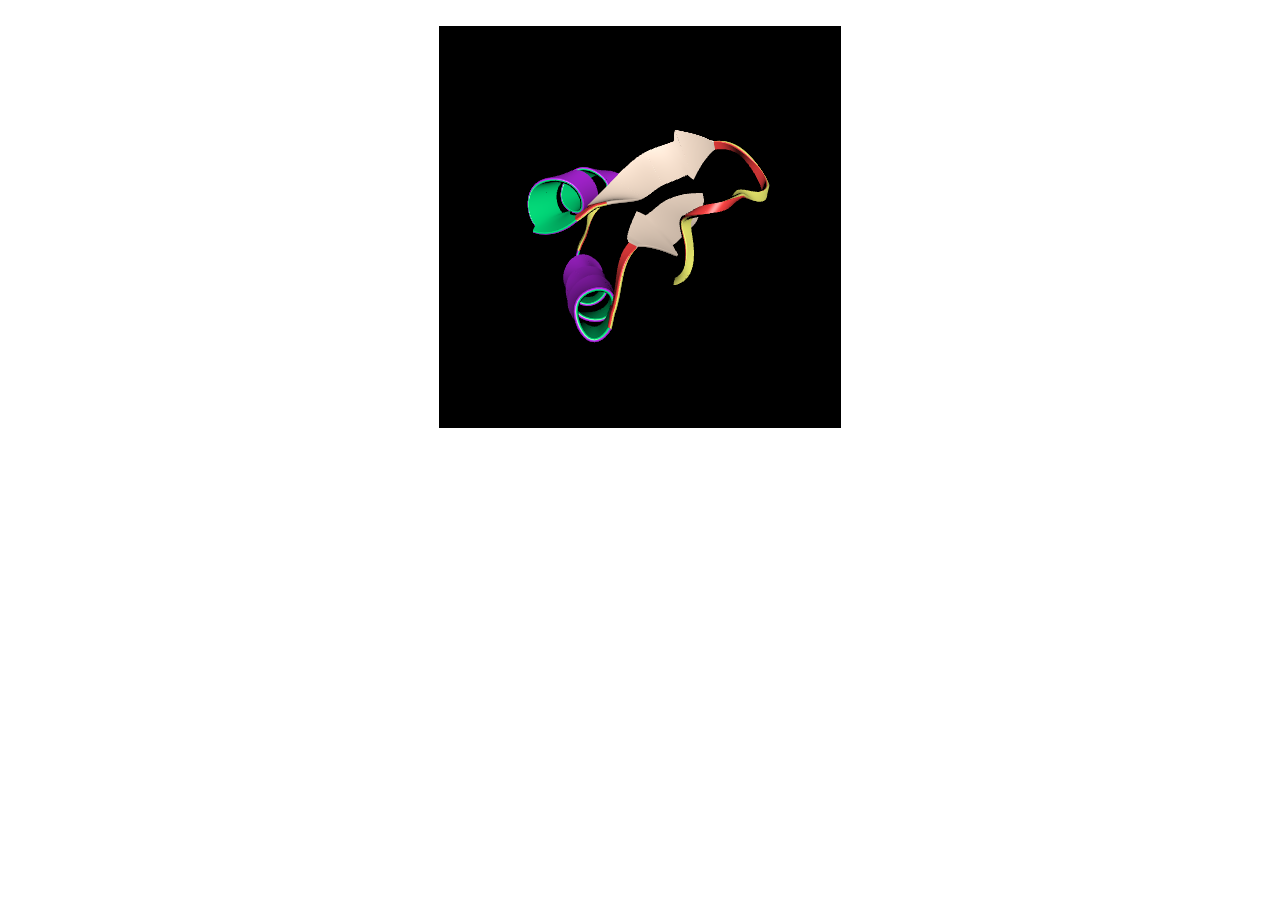
<file: 3D Smile Vis/ChemDoodleWeb-9.5.0/samples/Transformer 3D - Ribbon - 1CRN.html>
<html>
<head>
<meta http-equiv="X-UA-Compatible" content="chrome=1">
<link rel="stylesheet" href="../install/ChemDoodleWeb.css" type="text/css">
<script type="text/javascript" src="../install/ChemDoodleWeb.js"></script>
<title>3D ChemDoodle Web Component using WebGL : Interactive Cartoon Ribbon Model of 1CRN</title>
</head>
<body>
<center>
<br>
<script>
	// setup component
	var ribbonTransformer = new ChemDoodle.TransformCanvas3D('ribbonTransformer', 400, 400);
	// set the atom/bond representation to 'Stick', even though we will not show them
	ribbonTransformer.styles.set3DRepresentation('Stick');
	// do not show atoms
	ribbonTransformer.styles.atoms_display = false;
	// do not show bonds
	ribbonTransformer.styles.bonds_display = false;
	// render the ribbon as a cartoon model
	ribbonTransformer.styles.proteins_ribbonCartoonize = true;
	// set the background color to black
	ribbonTransformer.styles.backgroundColor = '#000000';

	// load data from PDB file, ribbons are automatically generated
	var crn1PDBFile = 'HEADER    PLANT SEED PROTEIN                      30-APR-81   1CRN                                                                       \nDBREF  1CRN A    1    46  UNP    P01542   CRAM_CRAAB       1     46             \nSEQRES   1 A   46  THR THR CYS CYS PRO SER ILE VAL ALA ARG SER ASN PHE          \nSEQRES   2 A   46  ASN VAL CYS ARG LEU PRO GLY THR PRO GLU ALA ILE CYS          \nSEQRES   3 A   46  ALA THR TYR THR GLY CYS ILE ILE ILE PRO GLY ALA THR          \nSEQRES   4 A   46  CYS PRO GLY ASP TYR ALA ASN                                  \nHELIX    1  H1 ILE A    7  PRO A   19  13/10 CONFORMATION RES 17,19       13    \nHELIX    2  H2 GLU A   23  THR A   30  1DISTORTED 3/10 AT RES 30           8    \nSHEET    1  S1 2 THR A   1  CYS A   4  0                                        \nSHEET    2  S1 2 CYS A  32  ILE A  35 -1                                        \nSSBOND   1 CYS A    3    CYS A   40                          1555   1555  2.00  \nSSBOND   2 CYS A    4    CYS A   32                          1555   1555  2.04  \nSSBOND   3 CYS A   16    CYS A   26                          1555   1555  2.05  \nCRYST1   40.960   18.650   22.520  90.00  90.77  90.00 P 1 21 1      2          \nORIGX1      1.000000  0.000000  0.000000        0.00000                         \nORIGX2      0.000000  1.000000  0.000000        0.00000                         \nORIGX3      0.000000  0.000000  1.000000        0.00000                         \nSCALE1      0.024414  0.000000 -0.000328        0.00000                         \nSCALE2      0.000000  0.053619  0.000000        0.00000                         \nSCALE3      0.000000  0.000000  0.044409        0.00000                         \nATOM      1  N   THR A   1      17.047  14.099   3.625  1.00 13.79           N  \nATOM      2  CA  THR A   1      16.967  12.784   4.338  1.00 10.80           C  \nATOM      3  C   THR A   1      15.685  12.755   5.133  1.00  9.19           C  \nATOM      4  O   THR A   1      15.268  13.825   5.594  1.00  9.85           O  \nATOM      5  CB  THR A   1      18.170  12.703   5.337  1.00 13.02           C  \nATOM      6  OG1 THR A   1      19.334  12.829   4.463  1.00 15.06           O  \nATOM      7  CG2 THR A   1      18.150  11.546   6.304  1.00 14.23           C  \nATOM      8  N   THR A   2      15.115  11.555   5.265  1.00  7.81           N  \nATOM      9  CA  THR A   2      13.856  11.469   6.066  1.00  8.31           C  \nATOM     10  C   THR A   2      14.164  10.785   7.379  1.00  5.80           C  \nATOM     11  O   THR A   2      14.993   9.862   7.443  1.00  6.94           O  \nATOM     12  CB  THR A   2      12.732  10.711   5.261  1.00 10.32           C  \nATOM     13  OG1 THR A   2      13.308   9.439   4.926  1.00 12.81           O  \nATOM     14  CG2 THR A   2      12.484  11.442   3.895  1.00 11.90           C  \nATOM     15  N   CYS A   3      13.488  11.241   8.417  1.00  5.24           N  \nATOM     16  CA  CYS A   3      13.660  10.707   9.787  1.00  5.39           C  \nATOM     17  C   CYS A   3      12.269  10.431  10.323  1.00  4.45           C  \nATOM     18  O   CYS A   3      11.393  11.308  10.185  1.00  6.54           O  \nATOM     19  CB  CYS A   3      14.368  11.748  10.691  1.00  5.99           C  \nATOM     20  SG  CYS A   3      15.885  12.426  10.016  1.00  7.01           S  \nATOM     21  N   CYS A   4      12.019   9.272  10.928  1.00  3.90           N  \nATOM     22  CA  CYS A   4      10.646   8.991  11.408  1.00  4.24           C  \nATOM     23  C   CYS A   4      10.654   8.793  12.919  1.00  3.72           C  \nATOM     24  O   CYS A   4      11.659   8.296  13.491  1.00  5.30           O  \nATOM     25  CB  CYS A   4      10.057   7.752  10.682  1.00  4.41           C  \nATOM     26  SG  CYS A   4       9.837   8.018   8.904  1.00  4.72           S  \nATOM     27  N   PRO A   5       9.561   9.108  13.563  1.00  3.96           N  \nATOM     28  CA  PRO A   5       9.448   9.034  15.012  1.00  4.25           C  \nATOM     29  C   PRO A   5       9.288   7.670  15.606  1.00  4.96           C  \nATOM     30  O   PRO A   5       9.490   7.519  16.819  1.00  7.44           O  \nATOM     31  CB  PRO A   5       8.230   9.957  15.345  1.00  5.11           C  \nATOM     32  CG  PRO A   5       7.338   9.786  14.114  1.00  5.24           C  \nATOM     33  CD  PRO A   5       8.366   9.804  12.958  1.00  5.20           C  \nATOM     34  N   SER A   6       8.875   6.686  14.796  1.00  4.83           N  \nATOM     35  CA  SER A   6       8.673   5.314  15.279  1.00  4.45           C  \nATOM     36  C   SER A   6       8.753   4.376  14.083  1.00  4.99           C  \nATOM     37  O   SER A   6       8.726   4.858  12.923  1.00  4.61           O  \nATOM     38  CB  SER A   6       7.340   5.121  15.996  1.00  5.05           C  \nATOM     39  OG  SER A   6       6.274   5.220  15.031  1.00  6.39           O  \nATOM     40  N   ILE A   7       8.881   3.075  14.358  1.00  4.94           N  \nATOM     41  CA  ILE A   7       8.912   2.083  13.258  1.00  6.33           C  \nATOM     42  C   ILE A   7       7.581   2.090  12.506  1.00  5.32           C  \nATOM     43  O   ILE A   7       7.670   2.031  11.245  1.00  6.85           O  \nATOM     44  CB  ILE A   7       9.207   0.677  13.924  1.00  8.43           C  \nATOM     45  CG1 ILE A   7      10.714   0.702  14.312  1.00  9.78           C  \nATOM     46  CG2 ILE A   7       8.811  -0.477  12.969  1.00 11.70           C  \nATOM     47  CD1 ILE A   7      11.185  -0.516  15.142  1.00  9.92           C  \nATOM     48  N   VAL A   8       6.458   2.162  13.159  1.00  5.02           N  \nATOM     49  CA  VAL A   8       5.145   2.209  12.453  1.00  6.93           C  \nATOM     50  C   VAL A   8       5.115   3.379  11.461  1.00  5.39           C  \nATOM     51  O   VAL A   8       4.664   3.268  10.343  1.00  6.30           O  \nATOM     52  CB  VAL A   8       3.995   2.354  13.478  1.00  9.64           C  \nATOM     53  CG1 VAL A   8       2.716   2.891  12.869  1.00 13.85           C  \nATOM     54  CG2 VAL A   8       3.758   1.032  14.208  1.00 11.97           C  \nATOM     55  N   ALA A   9       5.606   4.546  11.941  1.00  3.73           N  \nATOM     56  CA  ALA A   9       5.598   5.767  11.082  1.00  3.56           C  \nATOM     57  C   ALA A   9       6.441   5.527   9.850  1.00  4.13           C  \nATOM     58  O   ALA A   9       6.052   5.933   8.744  1.00  4.36           O  \nATOM     59  CB  ALA A   9       6.022   6.977  11.891  1.00  4.80           C  \nATOM     60  N   ARG A  10       7.647   4.909  10.005  1.00  3.73           N  \nATOM     61  CA  ARG A  10       8.496   4.609   8.837  1.00  3.38           C  \nATOM     62  C   ARG A  10       7.798   3.609   7.876  1.00  3.47           C  \nATOM     63  O   ARG A  10       7.878   3.778   6.651  1.00  4.67           O  \nATOM     64  CB  ARG A  10       9.847   4.020   9.305  1.00  3.95           C  \nATOM     65  CG  ARG A  10      10.752   3.607   8.149  1.00  4.55           C  \nATOM     66  CD  ARG A  10      11.226   4.699   7.244  1.00  5.89           C  \nATOM     67  NE  ARG A  10      12.143   5.571   8.035  1.00  6.20           N  \nATOM     68  CZ  ARG A  10      12.758   6.609   7.443  1.00  7.52           C  \nATOM     69  NH1 ARG A  10      12.539   6.932   6.158  1.00 10.68           N  \nATOM     70  NH2 ARG A  10      13.601   7.322   8.202  1.00  9.48           N  \nATOM     71  N   SER A  11       7.186   2.582   8.445  1.00  5.19           N  \nATOM     72  CA  SER A  11       6.500   1.584   7.565  1.00  4.60           C  \nATOM     73  C   SER A  11       5.382   2.313   6.773  1.00  4.84           C  \nATOM     74  O   SER A  11       5.213   2.016   5.557  1.00  5.84           O  \nATOM     75  CB  SER A  11       5.908   0.462   8.400  1.00  5.91           C  \nATOM     76  OG  SER A  11       6.990  -0.272   9.012  1.00  8.38           O  \nATOM     77  N   ASN A  12       4.648   3.182   7.446  1.00  3.54           N  \nATOM     78  CA  ASN A  12       3.545   3.935   6.751  1.00  4.57           C  \nATOM     79  C   ASN A  12       4.107   4.851   5.691  1.00  4.14           C  \nATOM     80  O   ASN A  12       3.536   5.001   4.617  1.00  5.52           O  \nATOM     81  CB  ASN A  12       2.663   4.677   7.748  1.00  6.42           C  \nATOM     82  CG  ASN A  12       1.802   3.735   8.610  1.00  8.25           C  \nATOM     83  OD1 ASN A  12       1.567   2.613   8.165  1.00 12.72           O  \nATOM     84  ND2 ASN A  12       1.394   4.252   9.767  1.00  9.92           N  \nATOM     85  N   PHE A  13       5.259   5.498   6.005  1.00  3.43           N  \nATOM     86  CA  PHE A  13       5.929   6.358   5.055  1.00  3.49           C  \nATOM     87  C   PHE A  13       6.304   5.578   3.799  1.00  3.40           C  \nATOM     88  O   PHE A  13       6.136   6.072   2.653  1.00  4.07           O  \nATOM     89  CB  PHE A  13       7.183   6.994   5.754  1.00  5.48           C  \nATOM     90  CG  PHE A  13       7.884   8.006   4.883  1.00  5.57           C  \nATOM     91  CD1 PHE A  13       8.906   7.586   4.027  1.00  6.99           C  \nATOM     92  CD2 PHE A  13       7.532   9.373   4.983  1.00  6.52           C  \nATOM     93  CE1 PHE A  13       9.560   8.539   3.194  1.00  8.20           C  \nATOM     94  CE2 PHE A  13       8.176  10.281   4.145  1.00  6.34           C  \nATOM     95  CZ  PHE A  13       9.141   9.845   3.292  1.00  6.84           C  \nATOM     96  N   ASN A  14       6.900   4.390   3.989  1.00  3.64           N  \nATOM     97  CA  ASN A  14       7.331   3.607   2.791  1.00  4.31           C  \nATOM     98  C   ASN A  14       6.116   3.210   1.915  1.00  3.98           C  \nATOM     99  O   ASN A  14       6.240   3.144   0.684  1.00  6.22           O  \nATOM    100  CB  ASN A  14       8.145   2.404   3.240  1.00  5.81           C  \nATOM    101  CG  ASN A  14       9.555   2.856   3.730  1.00  6.82           C  \nATOM    102  OD1 ASN A  14      10.013   3.895   3.323  1.00  9.43           O  \nATOM    103  ND2 ASN A  14      10.120   1.956   4.539  1.00  8.21           N  \nATOM    104  N   VAL A  15       4.993   2.927   2.571  1.00  3.76           N  \nATOM    105  CA  VAL A  15       3.782   2.599   1.742  1.00  3.98           C  \nATOM    106  C   VAL A  15       3.296   3.871   1.004  1.00  3.80           C  \nATOM    107  O   VAL A  15       2.947   3.817  -0.189  1.00  4.85           O  \nATOM    108  CB  VAL A  15       2.698   1.953   2.608  1.00  4.71           C  \nATOM    109  CG1 VAL A  15       1.384   1.826   1.806  1.00  6.67           C  \nATOM    110  CG2 VAL A  15       3.174   0.533   3.005  1.00  6.26           C  \nATOM    111  N   CYS A  16       3.321   4.987   1.720  1.00  3.79           N  \nATOM    112  CA  CYS A  16       2.890   6.285   1.126  1.00  3.54           C  \nATOM    113  C   CYS A  16       3.687   6.597  -0.111  1.00  3.48           C  \nATOM    114  O   CYS A  16       3.200   7.147  -1.103  1.00  4.63           O  \nATOM    115  CB  CYS A  16       3.039   7.369   2.240  1.00  4.58           C  \nATOM    116  SG  CYS A  16       2.559   9.014   1.649  1.00  5.66           S  \nATOM    117  N   ARG A  17       4.997   6.227  -0.100  1.00  3.99           N  \nATOM    118  CA  ARG A  17       5.895   6.489  -1.213  1.00  3.83           C  \nATOM    119  C   ARG A  17       5.738   5.560  -2.409  1.00  3.79           C  \nATOM    120  O   ARG A  17       6.228   5.901  -3.507  1.00  5.39           O  \nATOM    121  CB  ARG A  17       7.370   6.507  -0.731  1.00  4.11           C  \nATOM    122  CG  ARG A  17       7.717   7.687   0.206  1.00  4.69           C  \nATOM    123  CD  ARG A  17       7.949   8.947  -0.615  1.00  5.10           C  \nATOM    124  NE  ARG A  17       9.212   8.856  -1.337  1.00  4.71           N  \nATOM    125  CZ  ARG A  17       9.537   9.533  -2.431  1.00  5.28           C  \nATOM    126  NH1 ARG A  17       8.659  10.350  -3.032  1.00  6.67           N  \nATOM    127  NH2 ARG A  17      10.793   9.491  -2.899  1.00  6.41           N  \nATOM    128  N   LEU A  18       5.051   4.411  -2.204  1.00  4.70           N  \nATOM    129  CA  LEU A  18       4.933   3.431  -3.326  1.00  5.46           C  \nATOM    130  C   LEU A  18       4.397   4.014  -4.620  1.00  5.13           C  \nATOM    131  O   LEU A  18       4.988   3.755  -5.687  1.00  5.55           O  \nATOM    132  CB  LEU A  18       4.196   2.184  -2.863  1.00  6.47           C  \nATOM    133  CG  LEU A  18       4.960   1.178  -1.991  1.00  7.43           C  \nATOM    134  CD1 LEU A  18       3.907   0.097  -1.634  1.00  8.70           C  \nATOM    135  CD2 LEU A  18       6.129   0.606  -2.768  1.00  9.39           C  \nATOM    136  N   PRO A  19       3.329   4.795  -4.543  1.00  4.28           N  \nATOM    137  CA  PRO A  19       2.792   5.376  -5.797  1.00  5.38           C  \nATOM    138  C   PRO A  19       3.573   6.540  -6.322  1.00  6.30           C  \nATOM    139  O   PRO A  19       3.260   7.045  -7.422  1.00  9.62           O  \nATOM    140  CB  PRO A  19       1.358   5.766  -5.472  1.00  5.87           C  \nATOM    141  CG  PRO A  19       1.223   5.694  -3.993  1.00  6.47           C  \nATOM    142  CD  PRO A  19       2.421   4.941  -3.408  1.00  6.45           C  \nATOM    143  N   GLY A  20       4.565   7.047  -5.559  1.00  4.94           N  \nATOM    144  CA  GLY A  20       5.366   8.191  -6.018  1.00  5.39           C  \nATOM    145  C   GLY A  20       5.007   9.481  -5.280  1.00  5.03           C  \nATOM    146  O   GLY A  20       5.535  10.510  -5.730  1.00  7.34           O  \nATOM    147  N   THR A  21       4.181   9.438  -4.262  1.00  4.10           N  \nATOM    148  CA  THR A  21       3.767  10.609  -3.513  1.00  3.94           C  \nATOM    149  C   THR A  21       5.017  11.397  -3.042  1.00  3.96           C  \nATOM    150  O   THR A  21       5.947  10.757  -2.523  1.00  5.82           O  \nATOM    151  CB  THR A  21       2.992  10.188  -2.225  1.00  4.13           C  \nATOM    152  OG1 THR A  21       2.051   9.144  -2.623  1.00  5.45           O  \nATOM    153  CG2 THR A  21       2.260  11.349  -1.551  1.00  5.41           C  \nATOM    154  N   PRO A  22       4.971  12.703  -3.176  1.00  5.04           N  \nATOM    155  CA  PRO A  22       6.143  13.513  -2.696  1.00  4.69           C  \nATOM    156  C   PRO A  22       6.400  13.233  -1.225  1.00  4.19           C  \nATOM    157  O   PRO A  22       5.485  13.061  -0.382  1.00  4.47           O  \nATOM    158  CB  PRO A  22       5.703  14.969  -2.920  1.00  7.12           C  \nATOM    159  CG  PRO A  22       4.676  14.893  -3.996  1.00  7.03           C  \nATOM    160  CD  PRO A  22       3.964  13.567  -3.811  1.00  4.90           C  \nATOM    161  N   GLU A  23       7.728  13.297  -0.921  1.00  5.16           N  \nATOM    162  CA  GLU A  23       8.114  13.103   0.500  1.00  5.31           C  \nATOM    163  C   GLU A  23       7.427  14.073   1.410  1.00  4.11           C  \nATOM    164  O   GLU A  23       7.036  13.682   2.540  1.00  5.11           O  \nATOM    165  CB  GLU A  23       9.648  13.285   0.660  1.00  6.16           C  \nATOM    166  CG  GLU A  23      10.440  12.093   0.063  1.00  7.48           C  \nATOM    167  CD  GLU A  23      11.941  12.170   0.391  1.00  9.40           C  \nATOM    168  OE1 GLU A  23      12.416  13.225   0.681  1.00 10.40           O  \nATOM    169  OE2 GLU A  23      12.539  11.070   0.292  1.00 13.32           O  \nATOM    170  N   ALA A  24       7.212  15.334   0.966  1.00  4.56           N  \nATOM    171  CA  ALA A  24       6.614  16.317   1.913  1.00  4.49           C  \nATOM    172  C   ALA A  24       5.212  15.936   2.350  1.00  4.10           C  \nATOM    173  O   ALA A  24       4.782  16.166   3.495  1.00  5.64           O  \nATOM    174  CB  ALA A  24       6.605  17.695   1.246  1.00  5.80           C  \nATOM    175  N   ILE A  25       4.445  15.318   1.405  1.00  4.37           N  \nATOM    176  CA  ILE A  25       3.074  14.894   1.756  1.00  5.44           C  \nATOM    177  C   ILE A  25       3.085  13.643   2.645  1.00  4.32           C  \nATOM    178  O   ILE A  25       2.315  13.523   3.578  1.00  4.72           O  \nATOM    179  CB  ILE A  25       2.204  14.637   0.462  1.00  6.42           C  \nATOM    180  CG1 ILE A  25       1.815  16.048  -0.129  1.00  7.50           C  \nATOM    181  CG2 ILE A  25       0.903  13.864   0.811  1.00  7.65           C  \nATOM    182  CD1 ILE A  25       0.756  16.761   0.757  1.00  7.80           C  \nATOM    183  N   CYS A  26       4.032  12.764   2.313  1.00  3.92           N  \nATOM    184  CA  CYS A  26       4.180  11.549   3.187  1.00  4.37           C  \nATOM    185  C   CYS A  26       4.632  11.944   4.596  1.00  3.95           C  \nATOM    186  O   CYS A  26       4.227  11.252   5.547  1.00  4.74           O  \nATOM    187  CB  CYS A  26       5.038  10.518   2.539  1.00  4.63           C  \nATOM    188  SG  CYS A  26       4.349   9.794   1.022  1.00  5.61           S  \nATOM    189  N   ALA A  27       5.408  13.012   4.694  1.00  3.89           N  \nATOM    190  CA  ALA A  27       5.879  13.502   6.026  1.00  4.43           C  \nATOM    191  C   ALA A  27       4.696  13.908   6.882  1.00  4.26           C  \nATOM    192  O   ALA A  27       4.528  13.422   8.025  1.00  5.44           O  \nATOM    193  CB  ALA A  27       6.880  14.615   5.830  1.00  5.36           C  \nATOM    194  N   THR A  28       3.827  14.802   6.358  1.00  4.53           N  \nATOM    195  CA  THR A  28       2.691  15.221   7.194  1.00  5.08           C  \nATOM    196  C   THR A  28       1.672  14.132   7.434  1.00  4.62           C  \nATOM    197  O   THR A  28       0.947  14.112   8.468  1.00  7.80           O  \nATOM    198  CB  THR A  28       1.986  16.520   6.614  1.00  6.03           C  \nATOM    199  OG1 THR A  28       1.664  16.221   5.230  1.00  7.19           O  \nATOM    200  CG2 THR A  28       2.914  17.739   6.700  1.00  7.34           C  \nATOM    201  N   TYR A  29       1.621  13.190   6.511  1.00  5.01           N  \nATOM    202  CA  TYR A  29       0.715  12.045   6.657  1.00  6.60           C  \nATOM    203  C   TYR A  29       1.125  11.125   7.815  1.00  4.92           C  \nATOM    204  O   TYR A  29       0.286  10.632   8.545  1.00  7.13           O  \nATOM    205  CB  TYR A  29       0.755  11.229   5.322  1.00  9.66           C  \nATOM    206  CG  TYR A  29      -0.203  10.044   5.354  1.00 11.56           C  \nATOM    207  CD1 TYR A  29      -1.547  10.337   5.645  1.00 12.85           C  \nATOM    208  CD2 TYR A  29       0.193   8.750   5.100  1.00 14.44           C  \nATOM    209  CE1 TYR A  29      -2.496   9.329   5.673  1.00 16.61           C  \nATOM    210  CE2 TYR A  29      -0.801   7.705   5.156  1.00 17.11           C  \nATOM    211  CZ  TYR A  29      -2.079   8.031   5.430  1.00 19.99           C  \nATOM    212  OH  TYR A  29      -3.097   7.057   5.458  1.00 28.98           O  \nATOM    213  N   THR A  30       2.470  10.984   7.995  1.00  5.31           N  \nATOM    214  CA  THR A  30       2.986   9.994   8.950  1.00  5.70           C  \nATOM    215  C   THR A  30       3.609  10.505  10.230  1.00  6.28           C  \nATOM    216  O   THR A  30       3.766   9.715  11.186  1.00  8.77           O  \nATOM    217  CB  THR A  30       4.076   9.103   8.225  1.00  6.55           C  \nATOM    218  OG1 THR A  30       5.125  10.027   7.824  1.00  6.57           O  \nATOM    219  CG2 THR A  30       3.493   8.324   7.035  1.00  7.29           C  \nATOM    220  N   GLY A  31       3.984  11.764  10.241  1.00  4.99           N  \nATOM    221  CA  GLY A  31       4.769  12.336  11.360  1.00  5.50           C  \nATOM    222  C   GLY A  31       6.255  12.243  11.106  1.00  4.19           C  \nATOM    223  O   GLY A  31       7.037  12.750  11.954  1.00  6.12           O  \nATOM    224  N   CYS A  32       6.710  11.631   9.992  1.00  4.30           N  \nATOM    225  CA  CYS A  32       8.140  11.694   9.635  1.00  4.89           C  \nATOM    226  C   CYS A  32       8.500  13.141   9.206  1.00  5.50           C  \nATOM    227  O   CYS A  32       7.581  13.949   8.944  1.00  5.82           O  \nATOM    228  CB  CYS A  32       8.504  10.686   8.530  1.00  4.66           C  \nATOM    229  SG  CYS A  32       8.048   8.987   8.881  1.00  5.33           S  \nATOM    230  N   ILE A  33       9.793  13.410   9.173  1.00  6.02           N  \nATOM    231  CA  ILE A  33      10.280  14.760   8.823  1.00  5.24           C  \nATOM    232  C   ILE A  33      11.346  14.658   7.743  1.00  5.16           C  \nATOM    233  O   ILE A  33      11.971  13.583   7.552  1.00  7.19           O  \nATOM    234  CB  ILE A  33      10.790  15.535  10.085  1.00  5.49           C  \nATOM    235  CG1 ILE A  33      12.059  14.803  10.671  1.00  6.85           C  \nATOM    236  CG2 ILE A  33       9.684  15.686  11.138  1.00  6.45           C  \nATOM    237  CD1 ILE A  33      12.733  15.676  11.781  1.00  8.94           C  \nATOM    238  N   ILE A  34      11.490  15.773   7.038  1.00  5.52           N  \nATOM    239  CA  ILE A  34      12.552  15.877   6.036  1.00  6.82           C  \nATOM    240  C   ILE A  34      13.590  16.917   6.560  1.00  6.92           C  \nATOM    241  O   ILE A  34      13.168  18.006   6.945  1.00  9.22           O  \nATOM    242  CB  ILE A  34      11.987  16.360   4.681  1.00  8.11           C  \nATOM    243  CG1 ILE A  34      10.914  15.338   4.163  1.00  9.59           C  \nATOM    244  CG2 ILE A  34      13.131  16.517   3.629  1.00  9.73           C  \nATOM    245  CD1 ILE A  34      10.151  16.024   2.938  1.00 13.41           C  \nATOM    246  N   ILE A  35      14.856  16.493   6.536  1.00  7.06           N  \nATOM    247  CA  ILE A  35      15.930  17.454   6.941  1.00  7.52           C  \nATOM    248  C   ILE A  35      16.913  17.550   5.819  1.00  6.63           C  \nATOM    249  O   ILE A  35      17.097  16.660   4.970  1.00  7.90           O  \nATOM    250  CB  ILE A  35      16.622  16.995   8.285  1.00  8.07           C  \nATOM    251  CG1 ILE A  35      17.360  15.651   8.067  1.00  9.41           C  \nATOM    252  CG2 ILE A  35      15.592  16.974   9.434  1.00  9.46           C  \nATOM    253  CD1 ILE A  35      18.298  15.206   9.219  1.00  9.85           C  \nATOM    254  N   PRO A  36      17.664  18.669   5.806  1.00  8.07           N  \nATOM    255  CA  PRO A  36      18.635  18.861   4.738  1.00  8.78           C  \nATOM    256  C   PRO A  36      19.925  18.042   4.949  1.00  8.31           C  \nATOM    257  O   PRO A  36      20.593  17.742   3.945  1.00  9.09           O  \nATOM    258  CB  PRO A  36      18.945  20.364   4.783  1.00  9.67           C  \nATOM    259  CG  PRO A  36      18.238  20.937   5.908  1.00 10.15           C  \nATOM    260  CD  PRO A  36      17.371  19.900   6.596  1.00  9.53           C  \nATOM    261  N   GLY A  37      20.172  17.730   6.217  1.00  8.48           N  \nATOM    262  CA  GLY A  37      21.452  16.969   6.513  1.00  9.20           C  \nATOM    263  C   GLY A  37      21.143  15.478   6.427  1.00 10.41           C  \nATOM    264  O   GLY A  37      20.138  15.023   5.878  1.00 12.06           O  \nATOM    265  N   ALA A  38      22.055  14.701   7.032  1.00  9.24           N  \nATOM    266  CA  ALA A  38      22.019  13.242   7.020  1.00  9.24           C  \nATOM    267  C   ALA A  38      21.944  12.628   8.396  1.00  9.60           C  \nATOM    268  O   ALA A  38      21.869  11.387   8.435  1.00 13.65           O  \nATOM    269  CB  ALA A  38      23.246  12.697   6.275  1.00 10.43           C  \nATOM    270  N   THR A  39      21.894  13.435   9.436  1.00  8.70           N  \nATOM    271  CA  THR A  39      21.936  12.911  10.809  1.00  9.46           C  \nATOM    272  C   THR A  39      20.615  13.191  11.521  1.00  8.32           C  \nATOM    273  O   THR A  39      20.357  14.317  11.948  1.00  9.89           O  \nATOM    274  CB  THR A  39      23.131  13.601  11.593  1.00 10.72           C  \nATOM    275  OG1 THR A  39      24.284  13.401  10.709  1.00 11.66           O  \nATOM    276  CG2 THR A  39      23.340  12.935  12.962  1.00 11.81           C  \nATOM    277  N   CYS A  40      19.827  12.110  11.642  1.00  7.64           N  \nATOM    278  CA  CYS A  40      18.504  12.312  12.298  1.00  8.05           C  \nATOM    279  C   CYS A  40      18.684  12.451  13.784  1.00  7.63           C  \nATOM    280  O   CYS A  40      19.533  11.718  14.362  1.00  9.64           O  \nATOM    281  CB  CYS A  40      17.582  11.117  11.996  1.00  7.80           C  \nATOM    282  SG  CYS A  40      17.199  10.929  10.237  1.00  7.30           S  \nATOM    283  N   PRO A  41      17.880  13.266  14.426  1.00  8.00           N  \nATOM    284  CA  PRO A  41      17.924  13.421  15.877  1.00  8.96           C  \nATOM    285  C   PRO A  41      17.392  12.206  16.594  1.00  9.06           C  \nATOM    286  O   PRO A  41      16.652  11.368  16.033  1.00  8.82           O  \nATOM    287  CB  PRO A  41      17.076  14.658  16.145  1.00 10.39           C  \nATOM    288  CG  PRO A  41      16.098  14.689  14.997  1.00 10.99           C  \nATOM    289  CD  PRO A  41      16.859  14.150  13.779  1.00 10.49           C  \nATOM    290  N   GLY A  42      17.728  12.124  17.884  1.00  7.55           N  \nATOM    291  CA  GLY A  42      17.334  10.956  18.691  1.00  8.00           C  \nATOM    292  C   GLY A  42      15.875  10.688  18.871  1.00  7.22           C  \nATOM    293  O   GLY A  42      15.434   9.550  19.166  1.00  8.41           O  \nATOM    294  N   ASP A  43      15.036  11.747  18.715  1.00  5.54           N  \nATOM    295  CA  ASP A  43      13.564  11.573  18.836  1.00  5.85           C  \nATOM    296  C   ASP A  43      12.936  11.227  17.470  1.00  5.87           C  \nATOM    297  O   ASP A  43      11.720  11.040  17.428  1.00  7.29           O  \nATOM    298  CB  ASP A  43      12.933  12.737  19.580  1.00  6.72           C  \nATOM    299  CG  ASP A  43      13.140  14.094  18.958  1.00  8.59           C  \nATOM    300  OD1 ASP A  43      14.109  14.303  18.212  1.00  9.59           O  \nATOM    301  OD2 ASP A  43      12.267  14.963  19.265  1.00 11.45           O  \nATOM    302  N   TYR A  44      13.725  11.174  16.425  1.00  5.22           N  \nATOM    303  CA  TYR A  44      13.257  10.745  15.081  1.00  5.56           C  \nATOM    304  C   TYR A  44      14.275   9.687  14.612  1.00  4.61           C  \nATOM    305  O   TYR A  44      14.930   9.862  13.568  1.00  6.04           O  \nATOM    306  CB  TYR A  44      13.200  11.914  14.071  1.00  5.41           C  \nATOM    307  CG  TYR A  44      12.000  12.819  14.399  1.00  5.34           C  \nATOM    308  CD1 TYR A  44      12.119  13.853  15.332  1.00  6.59           C  \nATOM    309  CD2 TYR A  44      10.775  12.617  13.762  1.00  5.94           C  \nATOM    310  CE1 TYR A  44      11.045  14.675  15.610  1.00  5.97           C  \nATOM    311  CE2 TYR A  44       9.676  13.433  14.048  1.00  5.17           C  \nATOM    312  CZ  TYR A  44       9.802  14.456  14.996  1.00  5.96           C  \nATOM    313  OH  TYR A  44       8.740  15.265  15.269  1.00  8.60           O  \nATOM    314  N   ALA A  45      14.342   8.640  15.422  1.00  4.76           N  \nATOM    315  CA  ALA A  45      15.445   7.667  15.246  1.00  5.89           C  \nATOM    316  C   ALA A  45      15.171   6.533  14.280  1.00  6.67           C  \nATOM    317  O   ALA A  45      16.093   5.705  14.039  1.00  7.56           O  \nATOM    318  CB  ALA A  45      15.680   7.099  16.682  1.00  6.82           C  \nATOM    319  N   ASN A  46      13.966   6.502  13.739  1.00  5.80           N  \nATOM    320  CA  ASN A  46      13.512   5.395  12.878  1.00  6.15           C  \nATOM    321  C   ASN A  46      13.311   5.853  11.455  1.00  6.61           C  \nATOM    322  O   ASN A  46      13.733   6.929  11.026  1.00  7.18           O  \nATOM    323  CB  ASN A  46      12.266   4.769  13.501  1.00  7.27           C  \nATOM    324  CG  ASN A  46      12.538   4.304  14.922  1.00  7.98           C  \nATOM    325  OD1 ASN A  46      11.982   4.849  15.886  1.00 11.00           O  \nATOM    326  ND2 ASN A  46      13.407   3.298  15.015  1.00 10.32           N  \nATOM    327  OXT ASN A  46      12.703   4.973  10.746  1.00  7.86           O  \nTER     328      ASN A  46                                                      \nCONECT   20  282                                                                \nCONECT   26  229                                                                \nCONECT  116  188                                                                \nCONECT  188  116                                                                \nCONECT  229   26                                                                \nCONECT  282   20                                                                \nMASTER      227    0    0    2    2    1    0    6  327    1    6    4          \nEND                                                                             \n';
	var crn1 = ChemDoodle.readPDB(crn1PDBFile);
	ribbonTransformer.loadMolecule(crn1);
</script>
</center>
</body>
</html>
</file>
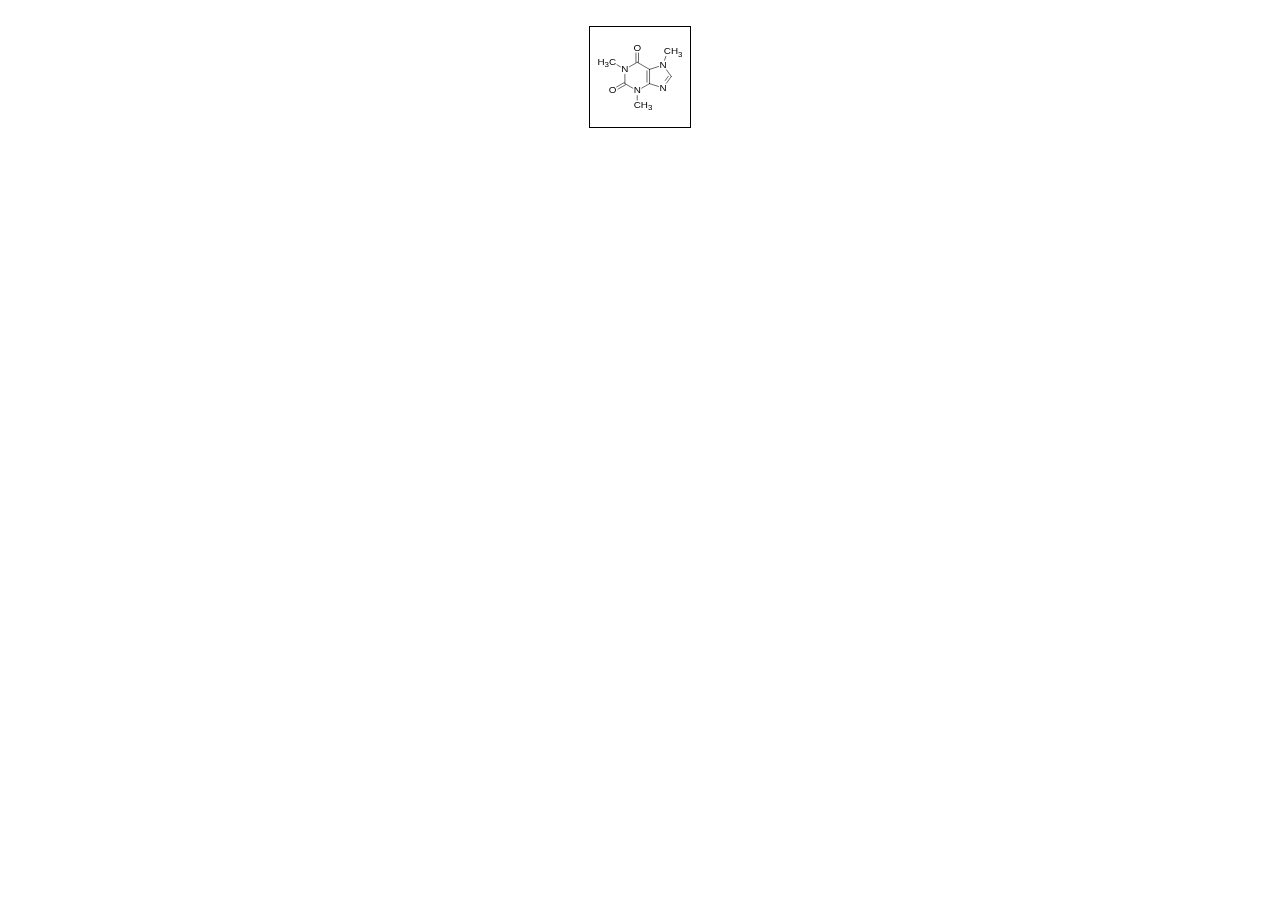
<file: 3D Smile Vis/ChemDoodleWeb-9.5.0/samples/Viewer 2D - Caffeine - ACS1996.html>
<html>
<head>
<meta http-equiv="X-UA-Compatible" content="chrome=1">
<link rel="stylesheet" href="../install/ChemDoodleWeb.css" type="text/css">
<script type="text/javascript" src="../install/ChemDoodleWeb.js"></script>
<title>ChemDoodle Web Component Viewer : ACS Document 1996</title>
</head>
<body>
<center>
<br>
<script>
	//initialize component and set visual specifications
	var viewerCanvas = new ChemDoodle.ViewerCanvas('viewerCanvas', 100, 100);
	//the width of the bonds should be .6 pixels
	viewerCanvas.styles.bonds_width_2D = .6;
	//the spacing between higher order bond lines should be 18% of the length of the bond
	viewerCanvas.styles.bonds_saturationWidthAbs_2D = 2.6;
	//the hashed wedge spacing should be 2.5 pixels
	viewerCanvas.styles.bonds_hashSpacing_2D = 2.5;
	//the atom label font size should be 10
	viewerCanvas.styles.atoms_font_size_2D = 10;
	//we define a cascade of acceptable font families
	//if Helvetica is not found, Arial will be used
	viewerCanvas.styles.atoms_font_families_2D = ["Helvetica", "Arial", "sans-serif"];
	//display carbons labels if they are terminal
	viewerCanvas.styles.atoms_displayTerminalCarbonLabels_2D = true;
	
	//load data and read into a Molecule
	var caffeineMolFile = 'Molecule Name\n  CHEMDOOD08070920033D 0   0.00000     0.00000     0\n[Insert Comment Here]\n 14 15  0  0  0  0  0  0  0  0  1 V2000\n   -0.3318    2.0000    0.0000   O 0  0  0  1  0  0  0  0  0  0  0  0\n   -0.3318    1.0000    0.0000   C 0  0  0  1  0  0  0  0  0  0  0  0\n   -1.1980    0.5000    0.0000   N 0  0  0  1  0  0  0  0  0  0  0  0\n    0.5342    0.5000    0.0000   C 0  0  0  1  0  0  0  0  0  0  0  0\n   -1.1980   -0.5000    0.0000   C 0  0  0  1  0  0  0  0  0  0  0  0\n   -2.0640    1.0000    0.0000   C 0  0  0  4  0  0  0  0  0  0  0  0\n    1.4804    0.8047    0.0000   N 0  0  0  1  0  0  0  0  0  0  0  0\n    0.5342   -0.5000    0.0000   C 0  0  0  1  0  0  0  0  0  0  0  0\n   -2.0640   -1.0000    0.0000   O 0  0  0  1  0  0  0  0  0  0  0  0\n   -0.3318   -1.0000    0.0000   N 0  0  0  1  0  0  0  0  0  0  0  0\n    2.0640   -0.0000    0.0000   C 0  0  0  2  0  0  0  0  0  0  0  0\n    1.7910    1.7553    0.0000   C 0  0  0  4  0  0  0  0  0  0  0  0\n    1.4804   -0.8047    0.0000   N 0  0  0  1  0  0  0  0  0  0  0  0\n   -0.3318   -2.0000    0.0000   C 0  0  0  4  0  0  0  0  0  0  0  0\n  1  2  2  0  0  0  0\n  3  2  1  0  0  0  0\n  4  2  1  0  0  0  0\n  3  5  1  0  0  0  0\n  3  6  1  0  0  0  0\n  7  4  1  0  0  0  0\n  4  8  2  0  0  0  0\n  9  5  2  0  0  0  0\n 10  5  1  0  0  0  0\n 10  8  1  0  0  0  0\n  7 11  1  0  0  0  0\n  7 12  1  0  0  0  0\n 13  8  1  0  0  0  0\n 13 11  2  0  0  0  0\n 10 14  1  0  0  0  0\nM  END\n> <DATE>\n07-08-2009\n';
	var caffeine = ChemDoodle.readMOL(caffeineMolFile);
	//the bond lengths should be 14.4 pixels in ACS Document 1996
	caffeine.scaleToAverageBondLength(14.4);

	viewerCanvas.loadMolecule(caffeine);
</script>
</center>
</body>
</html>
</file>
<file: 3D Smile Vis/ChemDoodleWeb-9.5.0/install/ChemDoodleWeb.css>
/*
//
// ChemDoodle Web Components 9.5.0
//
// https://web.chemdoodle.com
//
// Copyright 2009-2023 iChemLabs, LLC.  All rights reserved.
//
// The ChemDoodle Web Components library is licensed under version 3
// of the GNU GENERAL PUBLIC LICENSE.
//
// You may redistribute it and/or modify it under the terms of the
// GNU General Public License as published by the Free Software Foundation,
// either version 3 of the License, or (at your option) any later version.
//
// This program is distributed in the hope that it will be useful,
// but WITHOUT ANY WARRANTY; without even the implied warranty of
// MERCHANTABILITY or FITNESS FOR A PARTICULAR PURPOSE.  See the
// GNU General Public License for more details.
//
// You should have received a copy of the GNU General Public License
// along with this program.  If not, see <http://www.gnu.org/licenses/>.
//
// Please contact iChemLabs <https://www.ichemlabs.com/contact-us> for
// alternate licensing options.
//
*/
canvas.ChemDoodleWebComponent {
	border: 1px solid black;
}

.stoichiometry_table{
    table-layout: fixed;
    border-spacing: 0px;
    border-collapse: collapse;
    margin: 20px;
    width: 1%;
    table-layout: auto !important;
}
.stoichiometry_table th, .stoichiometry_table td{
    border: 1px solid black;
    font-family: 'Times New Roman', serif;
    color: black;
    margin:0px;
    width: auto !important;
    white-space: nowrap;
    padding-left:10px !important;
    padding-right:10px !important;
}
</file>
